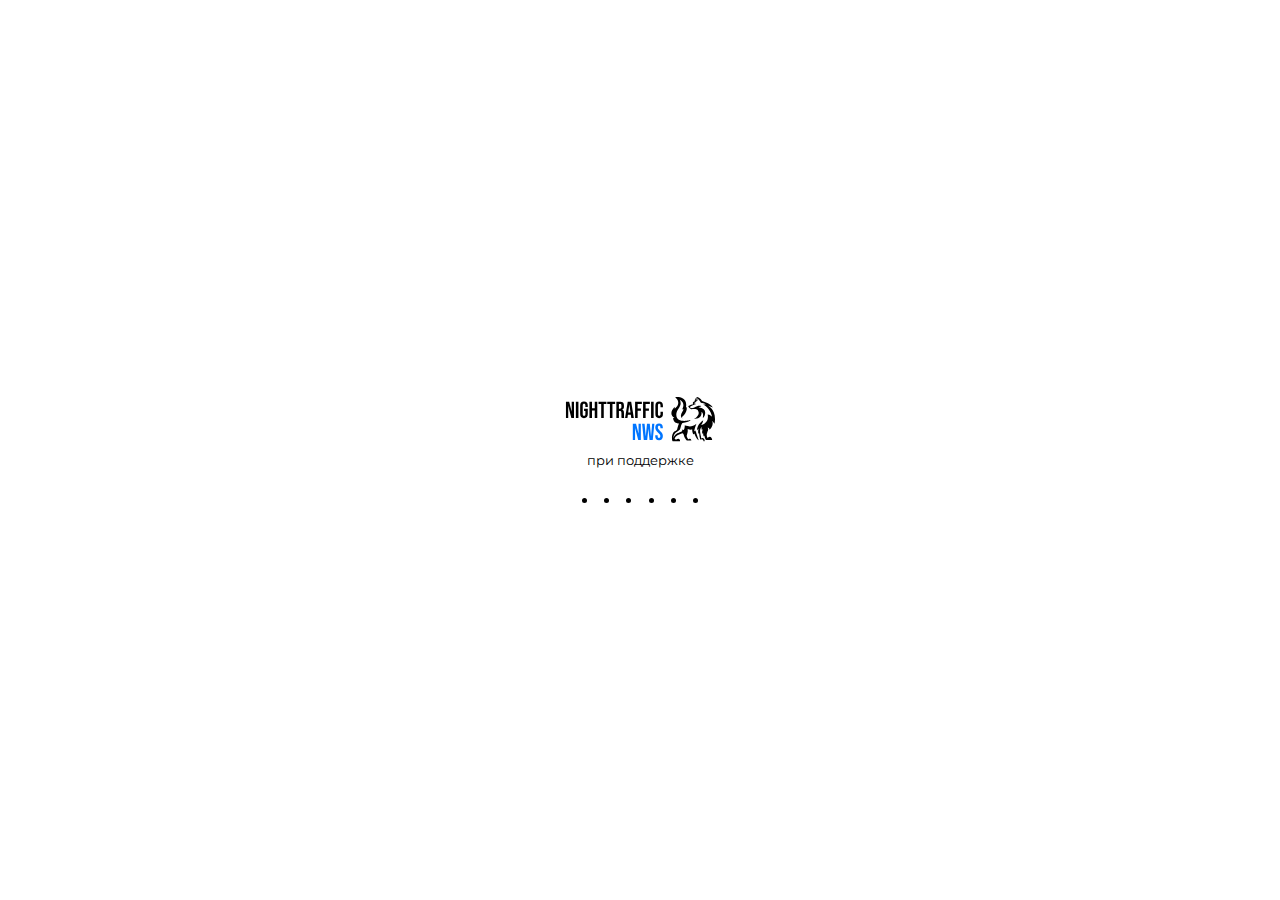
<file: index.html>
<!DOCTYPE html>
<html lang="ru">
    <head>
        <meta charset="UTF-8">
        <meta name="viewport" content="width=device-width, initial-scale=1.0">
        <meta name="yandex-verification" content="761394173707098a" />
        <title>ITCourses - Курсы в режиме online</title>
        <link rel="icon" href="/favicon.svg" type="image/svg+xml">
        <link rel="stylesheet" href="/css/style.css">
        <link rel="stylesheet" href="/css/font-awesome.min.css">
        <script src="/js/jquery.js"></script>
        <!-- Style -->
        <style>
            html, body, #welcome, .welcome {
                height: 100%;
            }
        </style>
    </head>
    <body>
        <!-- Loading -->
        <section class="loading_section">
            <div class="loading">
                <img class="l_img" src="/img/logo_1.svg">
                <p class="l_p">при поддержке</p>
                <div class="l_ani">
                    <span></span>
                    <span></span>
                    <span></span>
                    <span></span>
                    <span></span>
                    <span></span>
                </div>
            </div>
        </section>

        <!-- Header -->
        <header>
            <div class="wrapper">
                <div class="header">
                    <a class="h_a" href="/"><img class="ha_img" src="/img/logo_3.svg"></a>
                    <nav>
                        <a href="/courses/">Перейти к обучению</a>
                    </nav>
                </div>
            </div>
        </header>

        <!-- Welcome -->
        <section id="welcome">
            <div class="wrapper">
                <div class="welcome">
                    <div class="w_text">
                        <h1>Курсы в режиме <span class="w_span_text">online</span><span id="cursor">__</span></h1>
                        <p>Занимайтесь разработкой в<br>свое удовольствие!</p>
                    </div>
                    <img class="w_img" src="/img/engineering_team.svg">
                </div>
            </div>
        </section>

        <!-- Footer -->
        <footer>
            <div class="wrapper">
                <div class="footer">
                    <p>Сайт был создан «NWS» - NIGHTTRAFFIC WEB-STUDIO. Все права защищены.</p>
                </div>
            </div>
        </footer>

        <script>
            // Loading
            document.body.onload = function() {
                setTimeout(function() {
                    $('.loading_section').fadeOut(1000);
                }, 1000);
            }
        </script>
    </body>
</html>
</file>
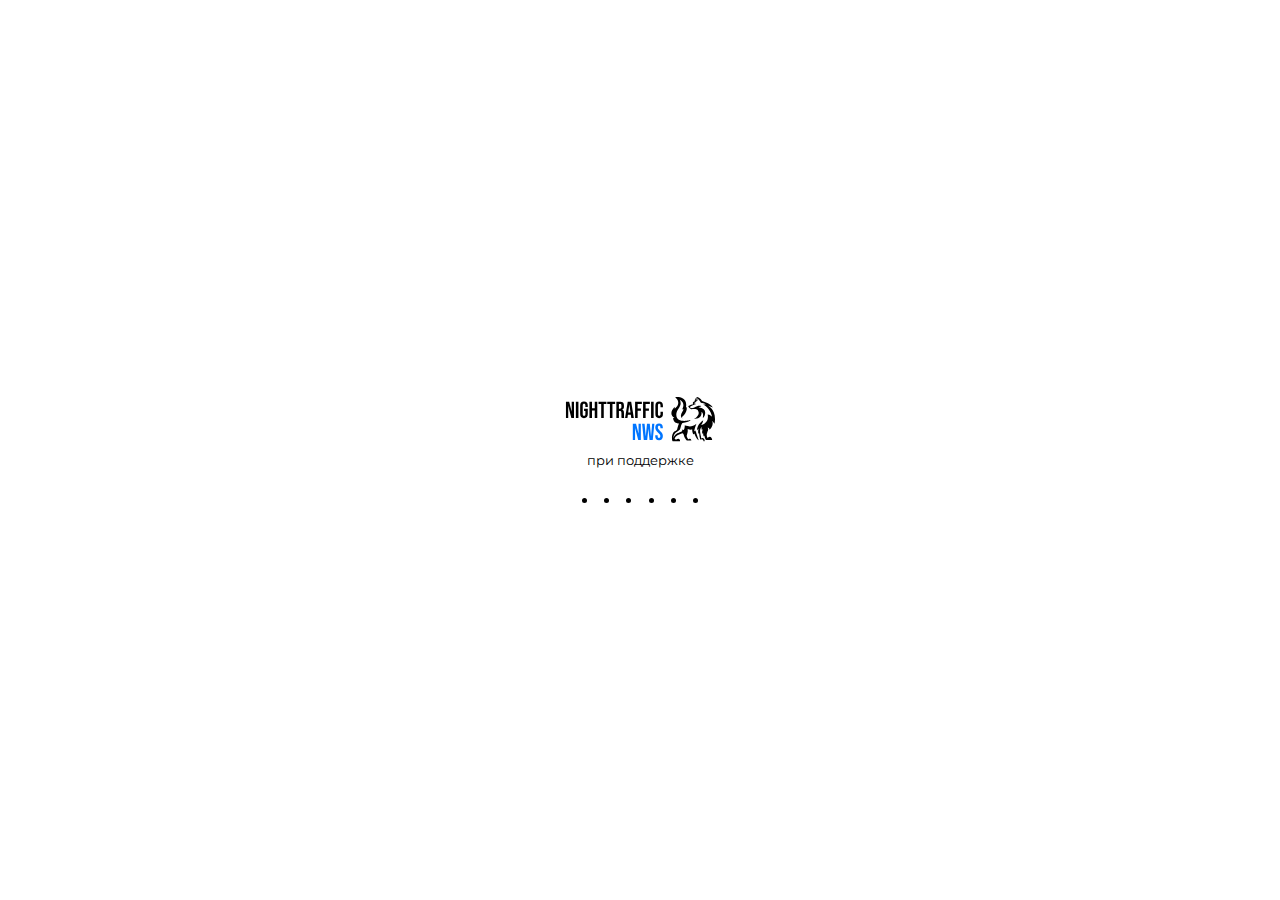
<file: courses/index.html>
<!DOCTYPE html>
<html lang="ru">
    <head>
        <meta charset="UTF-8">
        <meta name="viewport" content="width=device-width, initial-scale=1.0">
        <title>ITCourses - Выбор курса обучения</title>
        <link rel="icon" href="/favicon.svg" type="image/svg+xml">
        <link rel="stylesheet" href="/css/style.css">
        <link rel="stylesheet" href="/css/font-awesome.min.css">
        <script src="/js/jquery.js"></script>
        <!-- Style -->
        <style>
            html, body, #welcome, .welcome {
                height: 100%;
            }

            .welcome {
                display: flex;
                flex-direction: column;
                justify-content: center;
            }
        </style>
    </head>
    <body>
        <!-- Loading -->
        <section class="loading_section">
            <div class="loading">
                <img class="l_img" src="/img/logo_1.svg">
                <p class="l_p">при поддержке</p>
                <div class="l_ani">
                    <span></span>
                    <span></span>
                    <span></span>
                    <span></span>
                    <span></span>
                    <span></span>
                </div>
            </div>
        </section>

        <!-- Header -->
        <header>
            <div class="wrapper">
                <div class="header">
                    <a class="h_a" href="/"><img class="ha_img" src="/img/logo_3.svg"></a>
                </div>
            </div>
        </header>

        <!-- Welcome -->
        <section id="welcome">
            <div class="wrapper">
                <div class="welcome">
                    <h1>Выберите курс</h1>
                    <div class="w_courses">
                        <a class="wc_course" href="/courses/html/">
                            <i class="fa fa-html5" aria-hidden="true"></i>
                            <p>HTML</p>
                        </a>
                        <a class="wc_course" href="#">
                            <i class="fa fa-css3" aria-hidden="true"></i>
                            <p>CSS</p>
                        </a>
                        <a class="wc_course" href="#">
                            <i class="fa fa-file-code-o" aria-hidden="true"></i>
                            <p class="wc_p">Python</p>
                        </a>
                    </div>
                </div>
            </div>
        </section>

        <!-- Footer -->
        <footer>
            <div class="wrapper">
                <div class="footer">
                    <p>Сайт был создан «NWS» - NIGHTTRAFFIC WEB-STUDIO. Все права защищены.</p>
                </div>
            </div>
        </footer>

        <script>
            // Loading
            document.body.onload = function() {
                setTimeout(function() {
                    $('.loading_section').fadeOut(1000);
                }, 1000);
            }
        </script>
    </body>
</html>
</file>
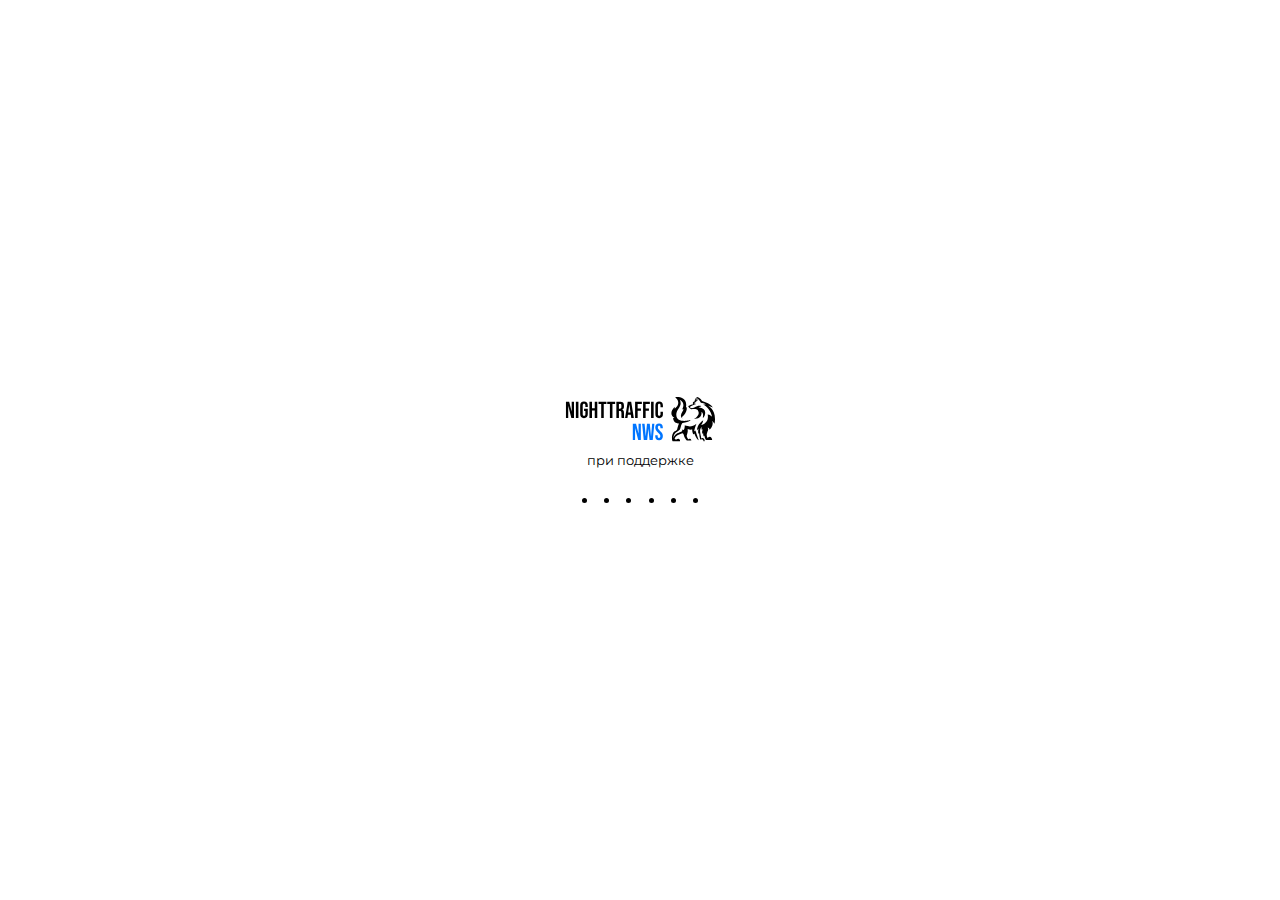
<file: courses/html/index.html>
<!DOCTYPE html>
<html lang="ru">
    <head>
        <meta charset="UTF-8">
        <meta name="viewport" content="width=device-width, initial-scale=1.0">
        <title>ITCourses - Выбор урока | HTML</title>
        <link rel="icon" href="/favicon.svg" type="image/svg+xml">
        <link rel="stylesheet" href="/css/style.css">
        <link rel="stylesheet" href="/css/font-awesome.min.css">
        <script src="/js/jquery.js"></script>
        <!-- Style -->
        <style>
            .welcome {
                height: 150px;
                justify-content: center;
                background-color: #fff;
                border-radius: 10px;
                margin-bottom: 40px;
            }
        </style>
    </head>
    <body>
        <!-- Loading -->
        <section class="loading_section">
            <div class="loading">
                <img class="l_img" src="/img/logo_1.svg">
                <p class="l_p">при поддержке</p>
                <div class="l_ani">
                    <span></span>
                    <span></span>
                    <span></span>
                    <span></span>
                    <span></span>
                    <span></span>
                </div>
            </div>
        </section>

        <!-- Header -->
        <header>
            <div class="wrapper">
                <div class="header">
                    <a class="h_a" href="/"><img class="ha_img" src="/img/logo_3.svg"></a>
                    <nav>
                        <a href="/courses/">Курсы</a>
                    </nav>
                </div>
            </div>
        </header>

        <!-- Welcome -->
        <section>
            <div class="wrapper_page">
                <div class="welcome">
                    <div class="w_course">
                        <i class="fa fa-html5" aria-hidden="true"></i>
                        <p>HTML</p>
                    </div>
                </div>
            </div>
        </section>

        <!-- Courses menu -->
        <section>
            <div class="wrapper_page">
                <div class="courses_menu">
                    <a href="/courses/html/lesson_1/">Урок 1. Введение в HTML</a>
                    <a href="/courses/html/lesson_2/">Урок 2. Начало работы с HTML</a>
                    <a href="/courses/html/lesson_3/">Урок 3. Head и метаданные в HTML</a>
                </div>
            </div>
        </section>

        <!-- Footer -->
        <footer>
            <div class="wrapper">
                <div class="footer">
                    <p>Сайт был создан «NWS» - NIGHTTRAFFIC WEB-STUDIO. Все права защищены.</p>
                </div>
            </div>
        </footer>

        <script>
            // Loading
            document.body.onload = function() {
                setTimeout(function() {
                    $('.loading_section').fadeOut(1000);
                }, 1000);
            }
        </script>
    </body>
</html>
</file>
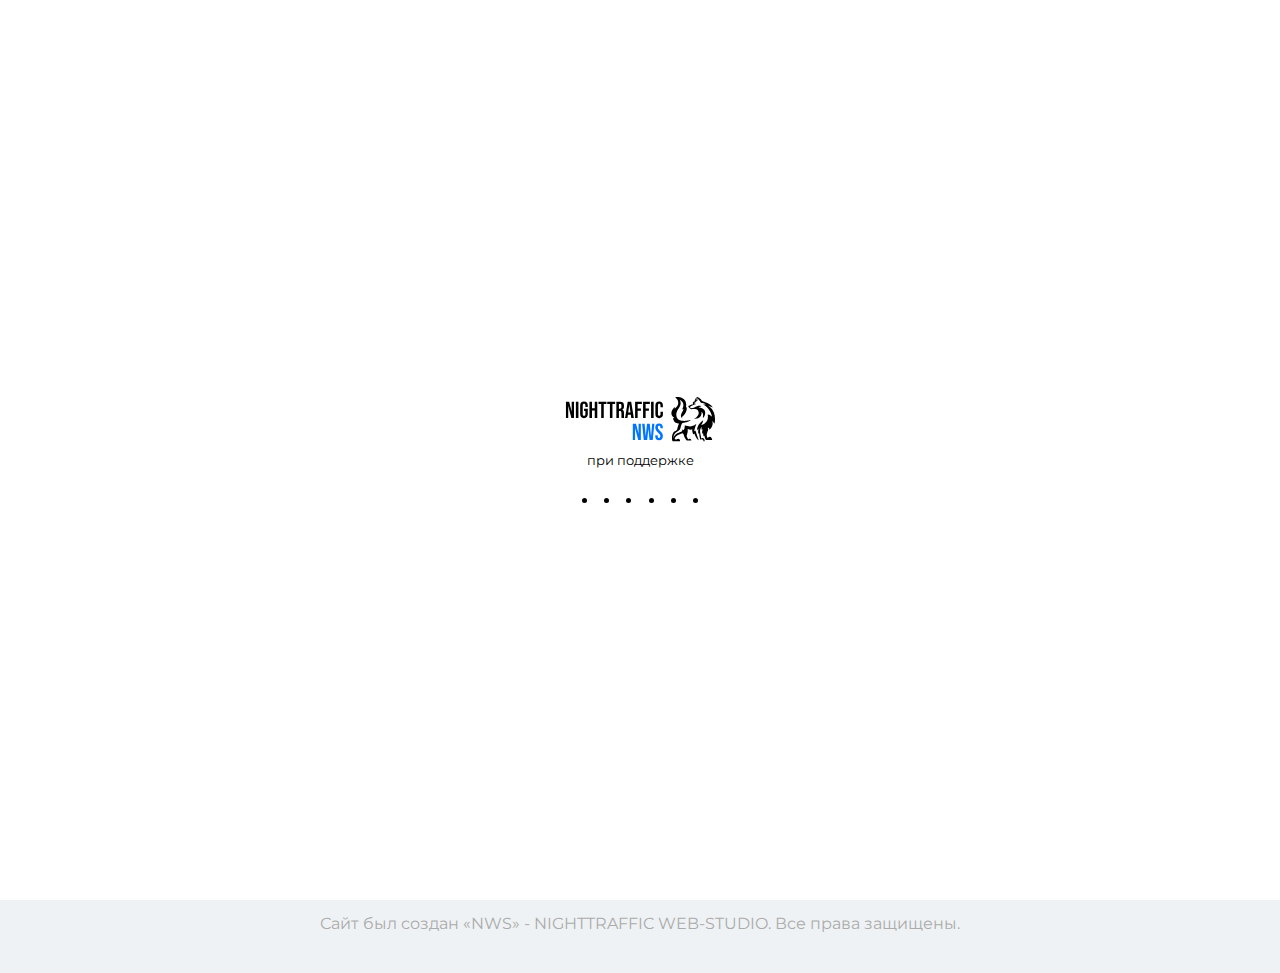
<file: courses/html/lesson_1/index.html>
<!DOCTYPE html>
<html lang="ru">
    <head>
        <meta charset="UTF-8">
        <meta name="viewport" content="width=device-width, initial-scale=1.0">
        <title>ITCourses - Введение в HTML</title>
        <link rel="icon" href="/favicon.svg" type="image/svg+xml">
        <link rel="stylesheet" href="/css/style.css">
        <link rel="stylesheet" href="/css/font-awesome.min.css">
        <script src="/js/jquery.js"></script>
        <!-- Style -->
        <style>
            .welcome {
                height: 150px;
                justify-content: center;
                background-color: #fff;
                border-radius: 10px;
                margin-bottom: 40px;
            }
        </style>
    </head>
    <body>
        <!-- Loading -->
        <section class="loading_section">
            <div class="loading">
                <img class="l_img" src="/img/logo_1.svg">
                <p class="l_p">при поддержке</p>
                <div class="l_ani">
                    <span></span>
                    <span></span>
                    <span></span>
                    <span></span>
                    <span></span>
                    <span></span>
                </div>
            </div>
        </section>

        <!-- Header -->
        <header>
            <div class="wrapper">
                <div class="header">
                    <a class="h_a" href="/"><img class="ha_img" src="/img/logo_3.svg"></a>
                    <nav>
                        <a href="/courses/">Курсы</a>
                        <a href="/courses/html/">Список уроков</a>
                    </nav>
                </div>
            </div>
        </header>

        <!-- Welcome -->
        <section>
            <div class="wrapper_page">
                <div class="welcome">
                    <div class="w_course">
                        <p>Урок 1. Введение в HTML</p>
                    </div>
                </div>
            </div>
        </section>

        <!-- Content -->
        <section>
            <div class="wrapper_page">
                <div class="course_content">
                    <h2>Введение в HTML</h2>
                    <p>По сути, HTML довольно простой язык, состоящий из элементов, которые могут быть применены к частям текста, чтобы придавать им различные значения (Это абзац? Это маркированный список? Это часть таблицы?), разделять документ на логические секции (есть ли у документа шапка? три столбца с контентом? меню навигации?) и добавлять контент на Вашу страницу, такой как фото и видео. Этот модуль расскажет вам о первых двух возможностях HTML и научит фундаментальным концепциям и синтаксису, которые вам нужно знать, чтобы понять HTML.</p>
                    <h2>Необходимые условия</h2>
                    <p>Чтобы начать изучение этого модуля, вам не нужны никакие знания HTML, но вы должны иметь хотя бы базовые навыки обращения с компьютером и навыки пассивного использования Веба (т.е просто смотря на него, потребляя контент). У вас должна быть базовая рабочая среда, а также понимание, как создавать и управлять файлами.</p>
                    <span>Если вы работаете на компьютере/планшете/другом устройстве, с отсутствием возможности создания собственных файлов, вы можете испробовать примеры кода (большинство) в онлайн-редакторах кода, таких как JSBin или Thimble.</span>
                </div>
            </div>
        </section>

        <!-- Footer -->
        <footer>
            <div class="wrapper">
                <div class="footer">
                    <p>Сайт был создан «NWS» - NIGHTTRAFFIC WEB-STUDIO. Все права защищены.</p>
                </div>
            </div>
        </footer>

        <script>
            // Loading
            document.body.onload = function() {
                setTimeout(function() {
                    $('.loading_section').fadeOut(1000);
                }, 1000);
            }
        </script>
    </body>
</html>
</file>
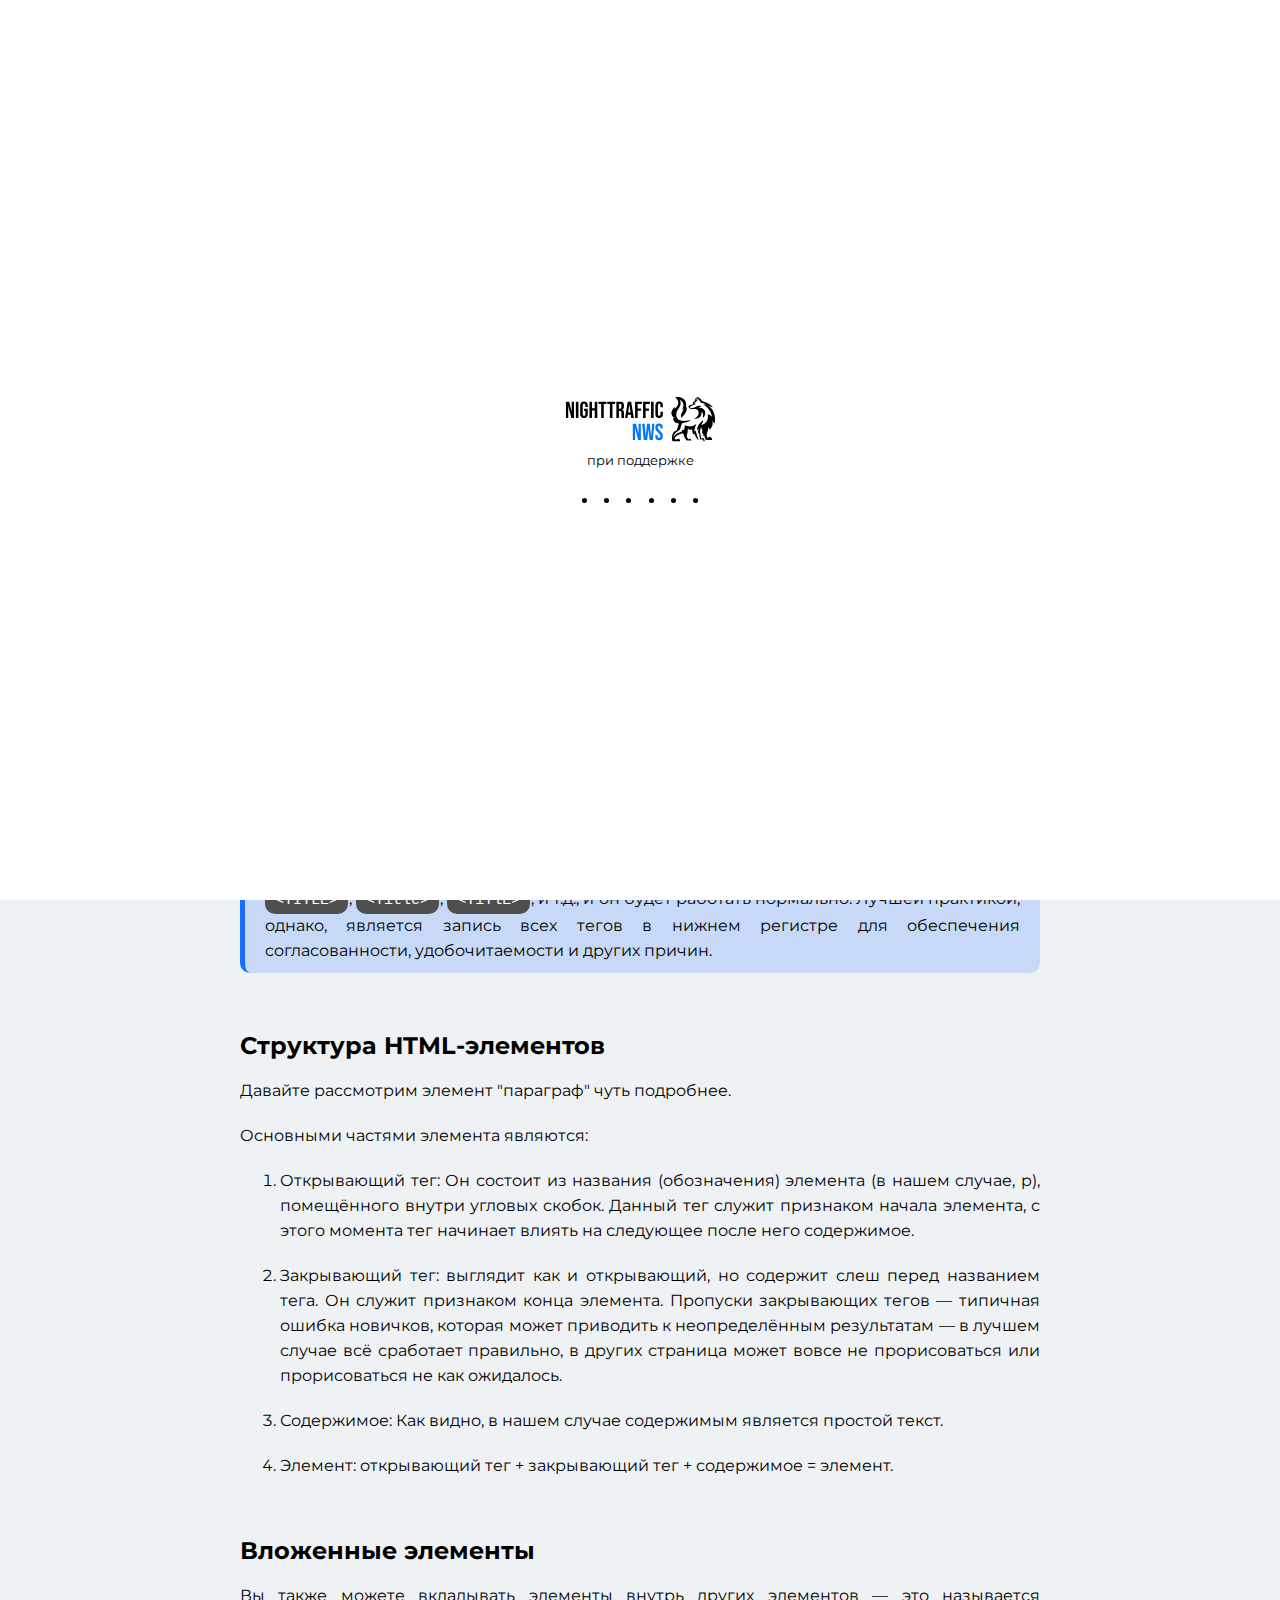
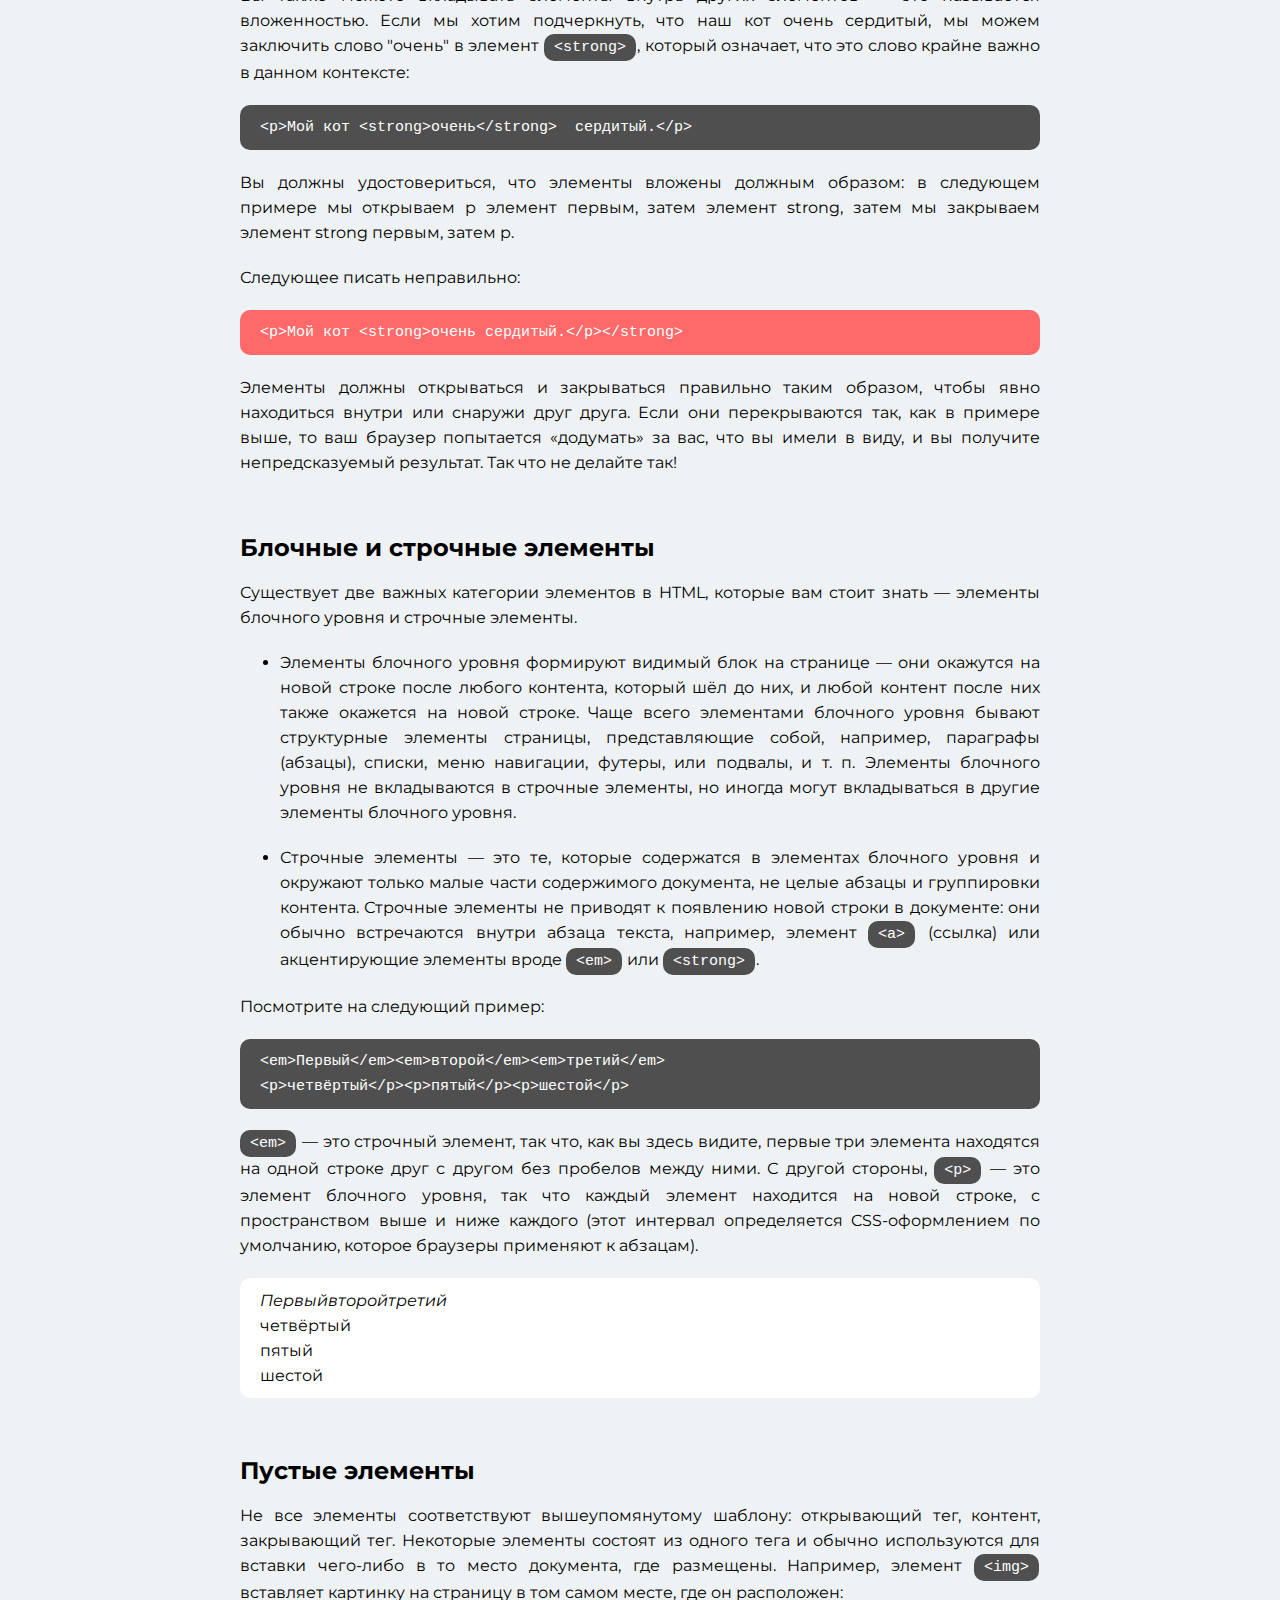
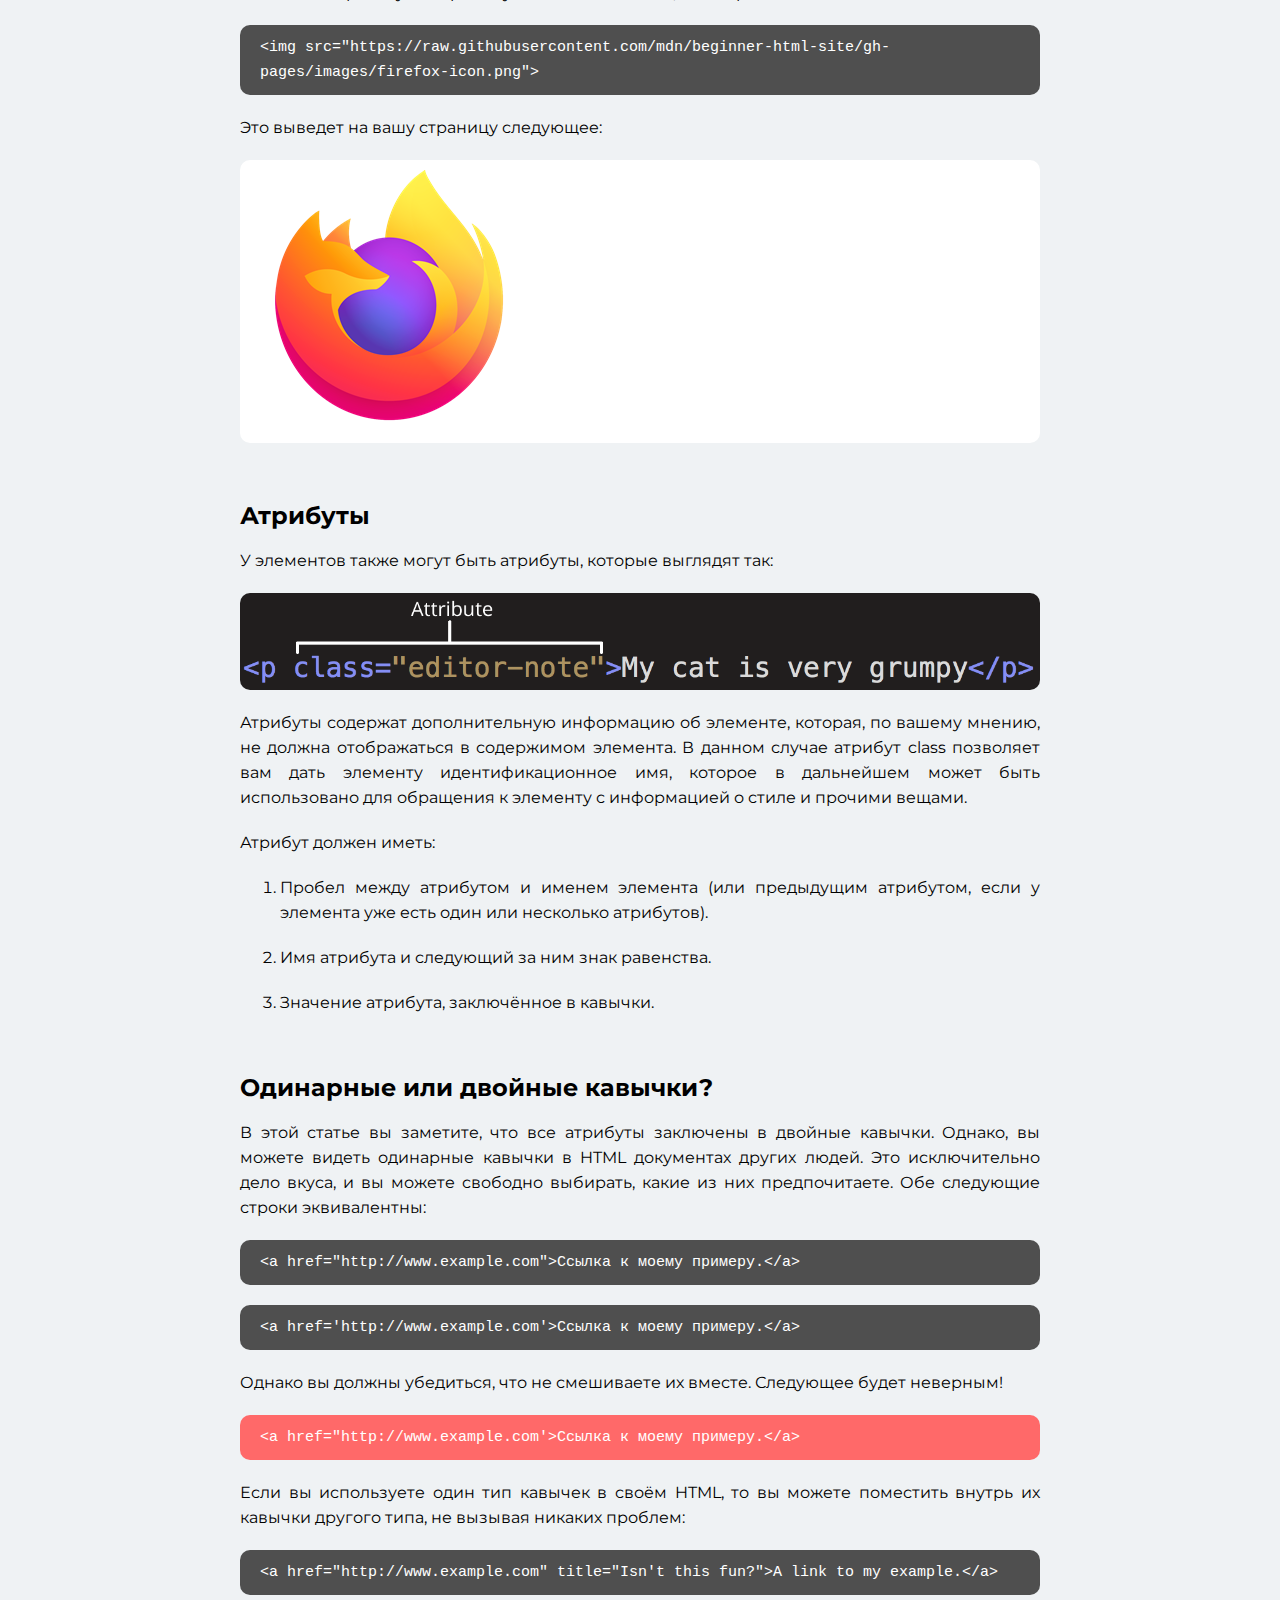
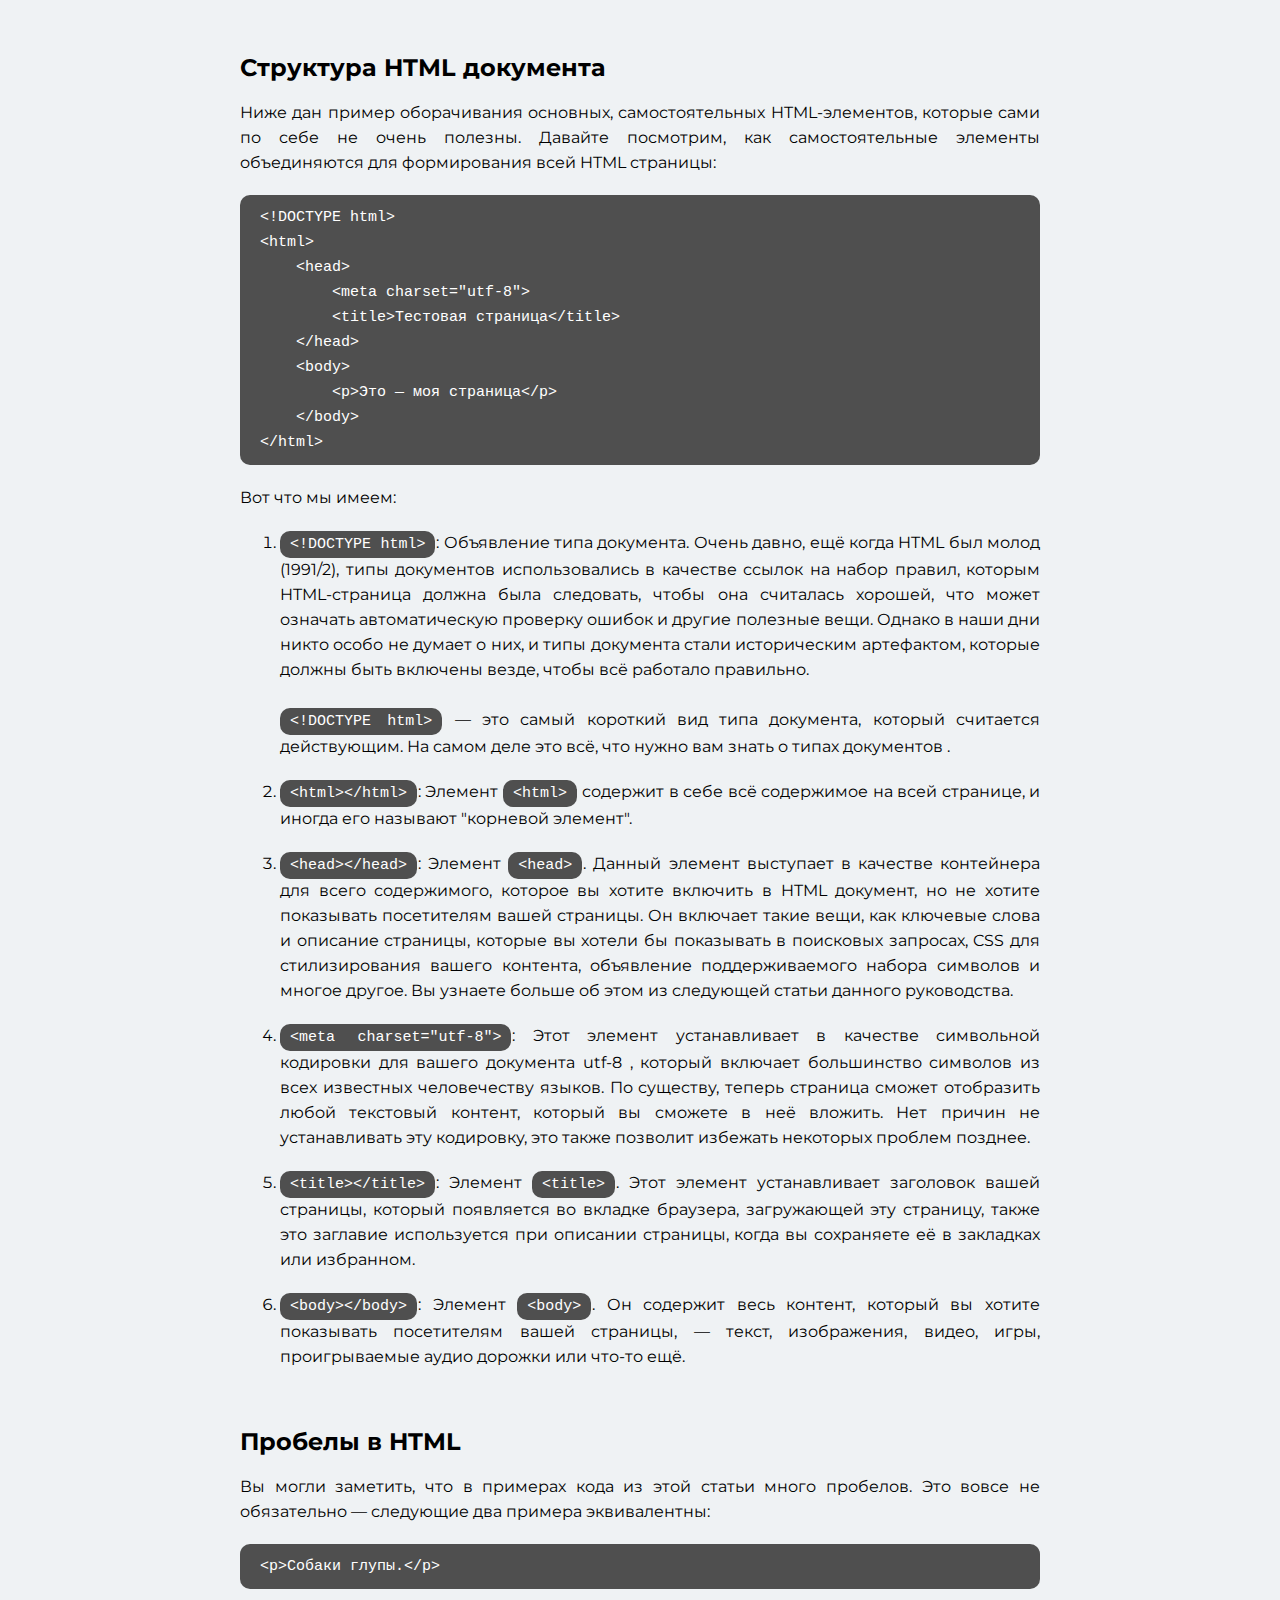
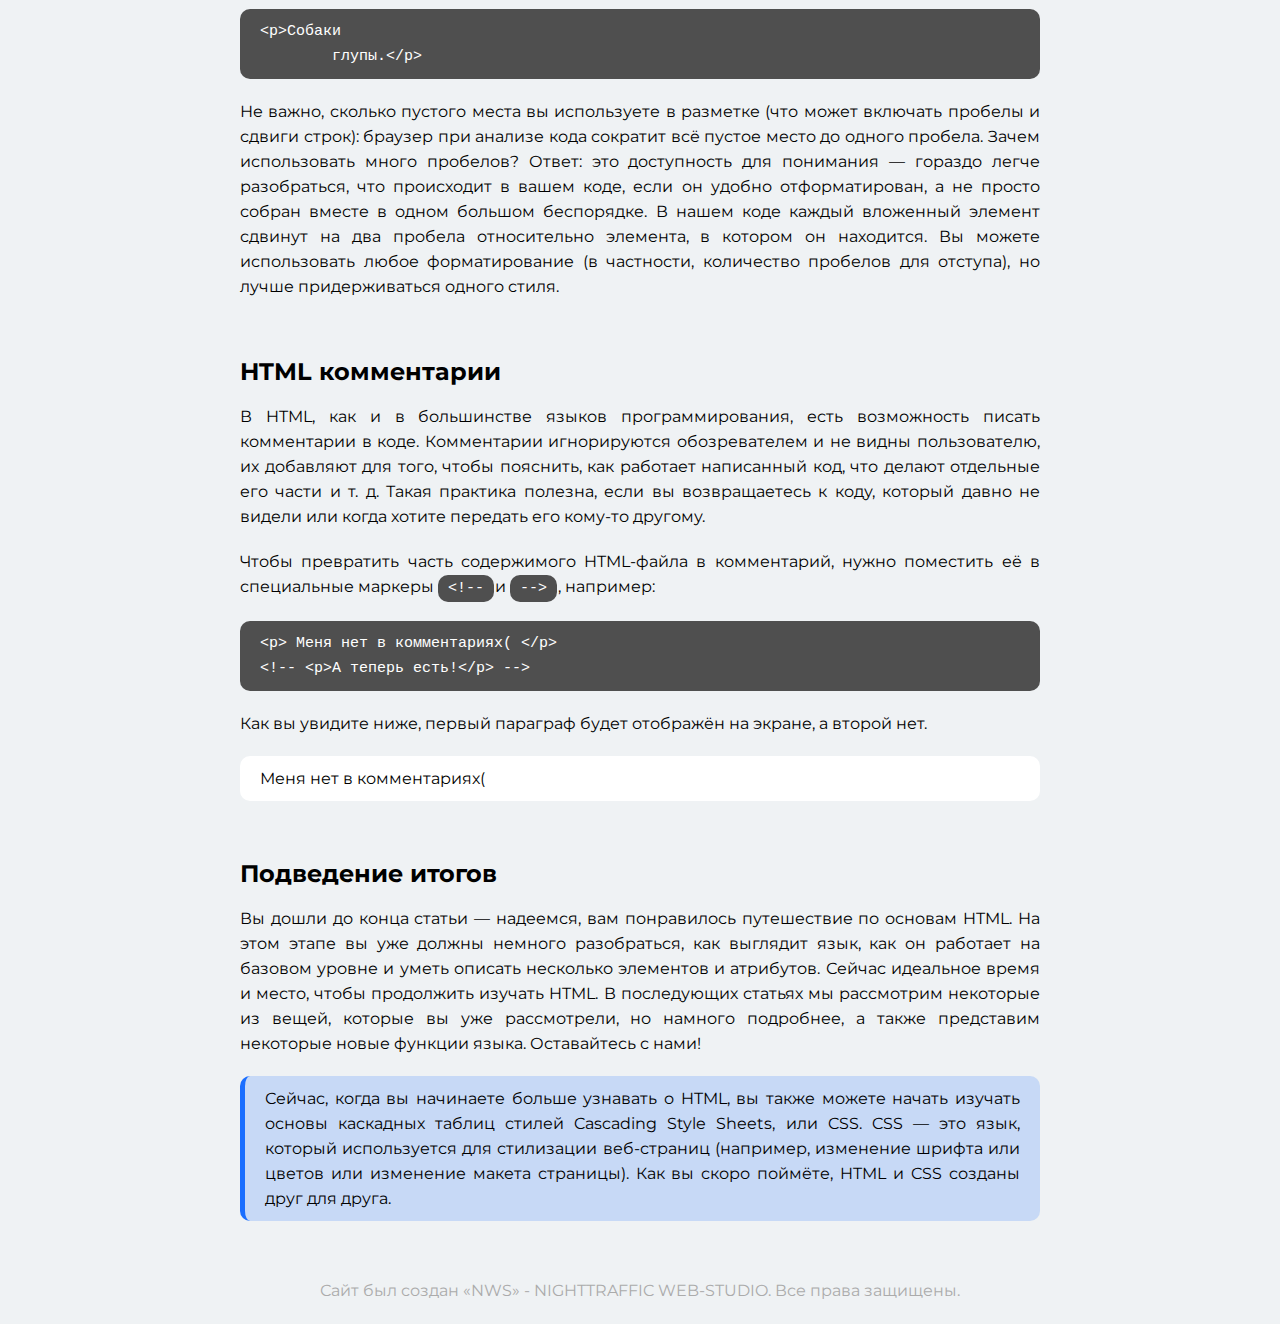
<file: courses/html/lesson_2/index.html>
<!DOCTYPE html>
<html lang="ru">
    <head>
        <meta charset="UTF-8">
        <meta name="viewport" content="width=device-width, initial-scale=1.0">
        <title>ITCourses - Начало работы с HTML</title>
        <link rel="icon" href="/favicon.svg" type="image/svg+xml">
        <link rel="stylesheet" href="/css/style.css">
        <link rel="stylesheet" href="/css/font-awesome.min.css">
        <script src="/js/jquery.js"></script>
        <!-- Style -->
        <style>
            .welcome {
                height: 150px;
                justify-content: center;
                background-color: #fff;
                border-radius: 10px;
                margin-bottom: 40px;
            }
        </style>
    </head>
    <body>
        <!-- Loading -->
        <section class="loading_section">
            <div class="loading">
                <img class="l_img" src="/img/logo_1.svg">
                <p class="l_p">при поддержке</p>
                <div class="l_ani">
                    <span></span>
                    <span></span>
                    <span></span>
                    <span></span>
                    <span></span>
                    <span></span>
                </div>
            </div>
        </section>

        <!-- Header -->
        <header>
            <div class="wrapper">
                <div class="header">
                    <a class="h_a" href="/"><img class="ha_img" src="/img/logo_3.svg"></a>
                    <nav>
                        <a href="/courses/">Курсы</a>
                        <a href="/courses/html/">Список уроков</a>
                    </nav>
                </div>
            </div>
        </header>

        <!-- Welcome -->
        <section>
            <div class="wrapper_page">
                <div class="welcome">
                    <div class="w_course">
                        <p>Урок 2. Начало работы с HTML</p>
                    </div>
                </div>
            </div>
        </section>

        <!-- Content -->
        <section>
            <div class="wrapper_page">
                <div class="course_content">
                    <h2>Что такое HTML?</h2>
                    <p>HTML (HyperText Markup Language) — это язык разметки (не является языком програмирования), используемый для определения структуры веб-страниц, посещаемых пользователями. Они могут иметь сложную или простую структуру, всё зависит от замысла и желания веб-разработчика. HTML состоит из ряда элементов, которые вы используете для того, чтобы охватить, обернуть или разметить различные части содержимого, чтобы оно имело определённый вид или срабатывало определённым способом. Встроенные тэги могут преобразовать часть содержимого в гиперссылку, по которой можно перейти на другую веб-страницу, выделить курсивом слова и так далее.</p>
                    <p>Например, рассмотрим следующую строку:</p>
                    <div>Мой кот очень сердитый</div>
                    <p>Если мы хотим, чтобы строка отобразилась в таком же виде, мы можем определить её, как "параграф", например:</p>
                    <code>&lt;p&gt;Мой кот очень сердитый&lt;/p&gt;</code>
                    <span>Метки в HTML нечувствительны к регистру, то есть они могут быть записаны в верхнем или нижнем регистре. Например, тег <code class="code_p">&lt;title&gt;</code> может быть записан как <code class="code_p">&lt;title&gt;</code>, <code class="code_p">&lt;TITLE&gt;</code>, <code class="code_p">&lt;Title&gt;</code>, <code class="code_p">&lt;TiTlE&gt;</code>, и т.д., и он будет работать нормально. Лучшей практикой, однако, является запись всех тегов в нижнем регистре для обеспечения согласованности, удобочитаемости и других причин.</span>
                    <h2>Структура HTML-элементов</h2>
                    <p>Давайте рассмотрим элемент "параграф" чуть подробнее.</p>
                    <p>Основными частями элемента являются:</p>
                    <ol>
                        <li>Открывающий тег: Он состоит из названия (обозначения) элемента (в нашем случае, p), помещённого внутри угловых скобок. Данный тег служит признаком начала элемента, с этого момента тег начинает влиять на следующее после него содержимое.</li>
                        <li>Закрывающий тег: выглядит как и открывающий, но содержит слеш перед названием тега. Он служит признаком конца элемента. Пропуски закрывающих тегов — типичная ошибка новичков, которая может приводить к неопределённым результатам — в лучшем случае всё сработает правильно, в других страница может вовсе не прорисоваться или прорисоваться не как ожидалось.</li>
                        <li>Содержимое: Как видно, в нашем случае содержимым является простой текст.</li>
                        <li>Элемент: открывающий тег + закрывающий тег + содержимое = элемент.</li>
                    </ol>
                    <h2>Вложенные элементы</h2>
                    <p>Вы также можете вкладывать элементы внутрь других элементов — это называется вложенностью. Если мы хотим подчеркнуть, что наш кот очень сердитый, мы можем заключить слово "очень" в элемент <code class="code_p">&lt;strong&gt;</code>, который означает, что это слово крайне важно в данном контексте:</p>
                    <code>&lt;p&gt;Мой кот &lt;strong&gt;очень&lt;/strong&gt;  сердитый.&lt;/p&gt;</code>
                    <p>Вы должны удостовериться, что элементы вложены должным образом: в следующем примере мы открываем p элемент первым, затем элемент strong, затем мы закрываем элемент strong первым, затем p.</p>
                    <p>Следующее писать неправильно:</p>
                    <code class="code_error">&lt;p&gt;Мой кот &lt;strong&gt;очень сердитый.&lt;/p&gt;&lt;/strong&gt;</code>
                    <p>Элементы должны открываться и закрываться правильно таким образом, чтобы явно находиться внутри или снаружи друг друга. Если они перекрываются так, как в примере выше, то ваш браузер попытается «додумать» за вас, что вы имели в виду, и вы получите непредсказуемый результат. Так что не делайте так!</p>
                    <h2>Блочные и строчные элементы</h2>
                    <p>Существует две важных категории элементов в HTML, которые вам стоит знать — элементы блочного уровня и строчные элементы.</p>
                    <ul>
                        <li>Элементы блочного уровня формируют видимый блок на странице — они окажутся на новой строке после любого контента, который шёл до них, и любой контент после них также окажется на новой строке. Чаще всего элементами блочного уровня бывают структурные элементы страницы, представляющие собой, например, параграфы (абзацы), списки, меню навигации, футеры, или подвалы, и т. п. Элементы блочного уровня не вкладываются в строчные элементы, но иногда могут вкладываться в другие элементы блочного уровня.</li>
                        <li>Строчные элементы — это те, которые содержатся в элементах блочного уровня и окружают только малые части содержимого документа, не целые абзацы и группировки контента. Строчные элементы не приводят к появлению новой строки в документе: они обычно встречаются внутри абзаца текста, например, элемент <code class="code_p">&lt;a&gt;</code> (ссылка) или акцентирующие элементы вроде <code class="code_p">&lt;em&gt;</code> или <code class="code_p">&lt;strong&gt;</code>.</li>
                    </ul>
                    <p>Посмотрите на следующий пример:</p>
                    <code>&lt;em&gt;Первый&lt;/em&gt;&lt;em&gt;второй&lt;/em&gt;&lt;em&gt;третий&lt;/em&gt;<br>&lt;p&gt;четвёртый&lt;/p&gt;&lt;p&gt;пятый&lt;/p&gt;&lt;p&gt;шестой&lt;/p&gt;</code>
                    <p><code class="code_p">&lt;em&gt;</code> — это строчный элемент, так что, как вы здесь видите, первые три элемента находятся на одной строке друг с другом без пробелов между ними. С другой стороны, <code class="code_p">&lt;p&gt;</code> — это элемент блочного уровня, так что каждый элемент находится на новой строке, с пространством выше и ниже каждого (этот интервал определяется CSS-оформлением по умолчанию, которое браузеры применяют к абзацам).</p>
                    <div>
                        <em>Первый</em><em>второй</em><em>третий</em>
                        <p>четвёртый</p><p>пятый</p><p>шестой</p>
                    </div>
                    <h2>Пустые элементы</h2>
                    <p>Не все элементы соответствуют вышеупомянутому шаблону: открывающий тег, контент, закрывающий тег. Некоторые элементы состоят из одного тега и обычно используются для вставки чего-либо в то место документа, где размещены. Например, элемент <code class="code_p">&lt;img&gt;</code> вставляет картинку на страницу в том самом месте, где он расположен:</p>
                    <code>&lt;img src="https://raw.githubusercontent.com/mdn/beginner-html-site/gh-pages/images/firefox-icon.png"&gt;</code>
                    <p>Это выведет на вашу страницу следующее:</p>
                    <div>
                        <img src="img/firefox-icon.png">
                    </div>
                    <h2>Атрибуты</h2>
                    <p>У элементов также могут быть атрибуты, которые выглядят так:</p>
                    <img src="img/grumpy-cat-attribute-small.png">
                    <p>Атрибуты содержат дополнительную информацию об элементе, которая, по вашему мнению, не должна отображаться в содержимом элемента. В данном случае атрибут class позволяет вам дать элементу идентификационное имя, которое в дальнейшем может быть использовано для обращения к элементу с информацией о стиле и прочими вещами.</p>
                    <p>Атрибут должен иметь:</p>
                    <ol>
                        <li>Пробел между атрибутом и именем элемента (или предыдущим атрибутом, если у элемента уже есть один или несколько атрибутов).</li>
                        <li>Имя атрибута и следующий за ним знак равенства.</li>
                        <li>Значение атрибута, заключённое в кавычки.</li>
                    </ol>
                    <h2>Одинарные или двойные кавычки?</h2>
                    <p>В этой статье вы заметите, что все атрибуты заключены в двойные кавычки. Однако, вы можете видеть одинарные кавычки в HTML документах других людей. Это исключительно дело вкуса, и вы можете свободно выбирать, какие из них предпочитаете. Обе следующие строки эквивалентны:</p>
                    <code>&lt;a href="http://www.example.com"&gt;Ссылка к моему примеру.&lt;/a&gt;</code>
                    <code>&lt;a href='http://www.example.com'&gt;Ссылка к моему примеру.&lt;/a&gt;</code>
                    <p>Однако вы должны убедиться, что не смешиваете их вместе. Следующее будет неверным!</p>
                    <code class="code_error">&lt;a href="http://www.example.com'&gt;Ссылка к моему примеру.&lt;/a&gt;</code>
                    <p>Если вы используете один тип кавычек в своём HTML, то вы можете поместить внутрь их кавычки другого типа, не вызывая никаких проблем:</p>
                    <code>&lt;a href="http://www.example.com" title="Isn't this fun?"&gt;A link to my example.&lt;/a&gt;</code>
                    <h2>Структура HTML документа</h2>
                    <p>Ниже дан пример оборачивания основных, самостоятельных HTML-элементов, которые сами по себе не очень полезны. Давайте посмотрим, как самостоятельные элементы объединяются для формирования всей HTML страницы:</p>
                    <code><pre>&lt;!DOCTYPE html&gt;
&lt;html&gt;
    &lt;head&gt;
        &lt;meta charset="utf-8"&gt;
        &lt;title&gt;Тестовая страница&lt;/title&gt;
    &lt;/head&gt;
    &lt;body&gt;
        &lt;p&gt;Это — моя страница&lt;/p&gt;
    &lt;/body&gt;
&lt;/html&gt;</pre></code>
<p>Вот что мы имеем:</p>
                    <ol>
                        <li><code class="code_p">&lt;!DOCTYPE html&gt;</code>: Объявление типа документа. Очень давно, ещё когда HTML был молод (1991/2), типы документов использовались в качестве ссылок на набор правил, которым HTML-страница должна была следовать, чтобы она считалась хорошей, что может означать автоматическую проверку ошибок и другие полезные вещи. Однако в наши дни никто особо не думает о них, и типы документа стали историческим артефактом, которые должны быть включены везде, чтобы всё работало правильно.<br><br><code class="code_p">&lt;!DOCTYPE html&gt;</code> — это самый короткий вид типа документа, который считается действующим. На самом деле это всё, что нужно вам знать о типах документов .</li>
                        <li><code class="code_p">&lt;html&gt;&lt;/html&gt;</code>: Элемент <code class="code_p">&lt;html&gt;</code> содержит в себе всё содержимое на всей странице, и иногда его называют "корневой элемент".</li>
                        <li><code class="code_p">&lt;head&gt;&lt;/head&gt;</code>: Элемент <code class="code_p">&lt;head&gt;</code>. Данный элемент выступает в качестве контейнера для всего содержимого, которое вы хотите включить в HTML документ, но не хотите показывать посетителям вашей страницы. Он включает такие вещи, как ключевые слова и описание страницы, которые вы хотели бы показывать в поисковых запросах, CSS для стилизирования вашего контента, объявление поддерживаемого набора символов и многое другое. Вы узнаете больше об этом из следующей статьи данного руководства.</li>
                        <li><code class="code_p">&lt;meta charset="utf-8"&gt;</code>: Этот элемент устанавливает в качестве символьной кодировки для вашего документа utf-8 , который включает большинство символов из всех известных человечеству языков. По существу, теперь страница сможет отобразить любой текстовый контент, который вы сможете в неё вложить. Нет причин не устанавливать эту кодировку, это также позволит избежать некоторых проблем позднее.</li>
                        <li><code class="code_p">&lt;title&gt;&lt;/title&gt;</code>: Элемент <code class="code_p">&lt;title&gt;</code>. Этот элемент устанавливает заголовок вашей страницы, который появляется во вкладке браузера, загружающей эту страницу, также это заглавие используется при описании страницы, когда вы сохраняете её в закладках или избранном.</li>
                        <li><code class="code_p">&lt;body&gt;&lt;/body&gt;</code>: Элемент <code class="code_p">&lt;body&gt;</code>. Он содержит весь контент, который вы хотите показывать посетителям вашей страницы, — текст, изображения, видео, игры, проигрываемые аудио дорожки или что-то ещё.</li>
                    </ol>
                    <h2>Пробелы в HTML</h2>
                    <p>Вы могли заметить, что в примерах кода из этой статьи много пробелов. Это вовсе не обязательно — следующие два примера эквивалентны:</p>
                    <code>&lt;p&gt;Собаки глупы.&lt;/p&gt;</code>
                    <code><pre>&lt;p&gt;Собаки
        глупы.&lt;/p&gt;</pre></code>
                    <p>Не важно, сколько пустого места вы используете в разметке (что может включать пробелы и сдвиги строк): браузер при анализе кода сократит всё пустое место до одного пробела. Зачем использовать много пробелов? Ответ: это доступность для понимания — гораздо легче разобраться, что происходит в вашем коде, если он удобно отформатирован, а не просто собран вместе в одном большом беспорядке. В нашем коде каждый вложенный элемент сдвинут на два пробела относительно элемента, в котором он находится. Вы можете использовать любое форматирование (в частности, количество пробелов для отступа), но лучше придерживаться одного стиля.</p>
                    <h2>HTML комментарии</h2>
                    <p>В HTML, как и в большинстве языков программирования, есть возможность писать комментарии в коде. Комментарии игнорируются обозревателем и не видны пользователю, их добавляют для того, чтобы пояснить, как работает написанный код, что делают отдельные его части и т. д. Такая практика полезна, если вы возвращаетесь к коду, который давно не видели или когда хотите передать его кому-то другому.</p>
                    <p>Чтобы превратить часть содержимого HTML-файла в комментарий, нужно поместить её в специальные маркеры <code class="code_p">&lt;!--</code>и <code class="code_p">--&gt;</code>, например:</p>
                    <code>&lt;p&gt; Меня нет в комментариях( &lt;/p&gt;<br>&lt;!-- &lt;p&gt;А теперь есть!&lt;/p&gt; --&gt;</code>
                    <p>Как вы увидите ниже, первый параграф будет отображён на экране, а второй нет.</p>
                    <div>
                        <p> Меня нет в комментариях( </p>
                        <!-- <p>А теперь есть!</p> -->
                    </div>
                    <h2>Подведение итогов</h2>
                    <p>Вы дошли до конца статьи — надеемся, вам понравилось путешествие по основам HTML. На этом этапе вы уже должны немного разобраться, как выглядит язык, как он работает на базовом уровне и уметь описать несколько элементов и атрибутов. Сейчас идеальное время и место, чтобы продолжить изучать HTML. В последующих статьях мы рассмотрим некоторые из вещей, которые вы уже рассмотрели, но намного подробнее, а также представим некоторые новые функции языка. Оставайтесь с нами!</p>
                    <span>Сейчас, когда вы начинаете больше узнавать о HTML, вы также можете начать изучать основы каскадных таблиц стилей Cascading Style Sheets, или CSS. CSS — это язык, который используется для стилизации веб-страниц (например, изменение шрифта или цветов или изменение макета страницы). Как вы скоро поймёте, HTML и CSS созданы друг для друга.</span>
                </div>
            </div>
        </section>

        <!-- Footer -->
        <footer>
            <div class="wrapper">
                <div class="footer">
                    <p>Сайт был создан «NWS» - NIGHTTRAFFIC WEB-STUDIO. Все права защищены.</p>
                </div>
            </div>
        </footer>

        <script>
            // Loading
            document.body.onload = function() {
                setTimeout(function() {
                    $('.loading_section').fadeOut(1000);
                }, 1000);
            }
        </script>
    </body>
</html>
</file>
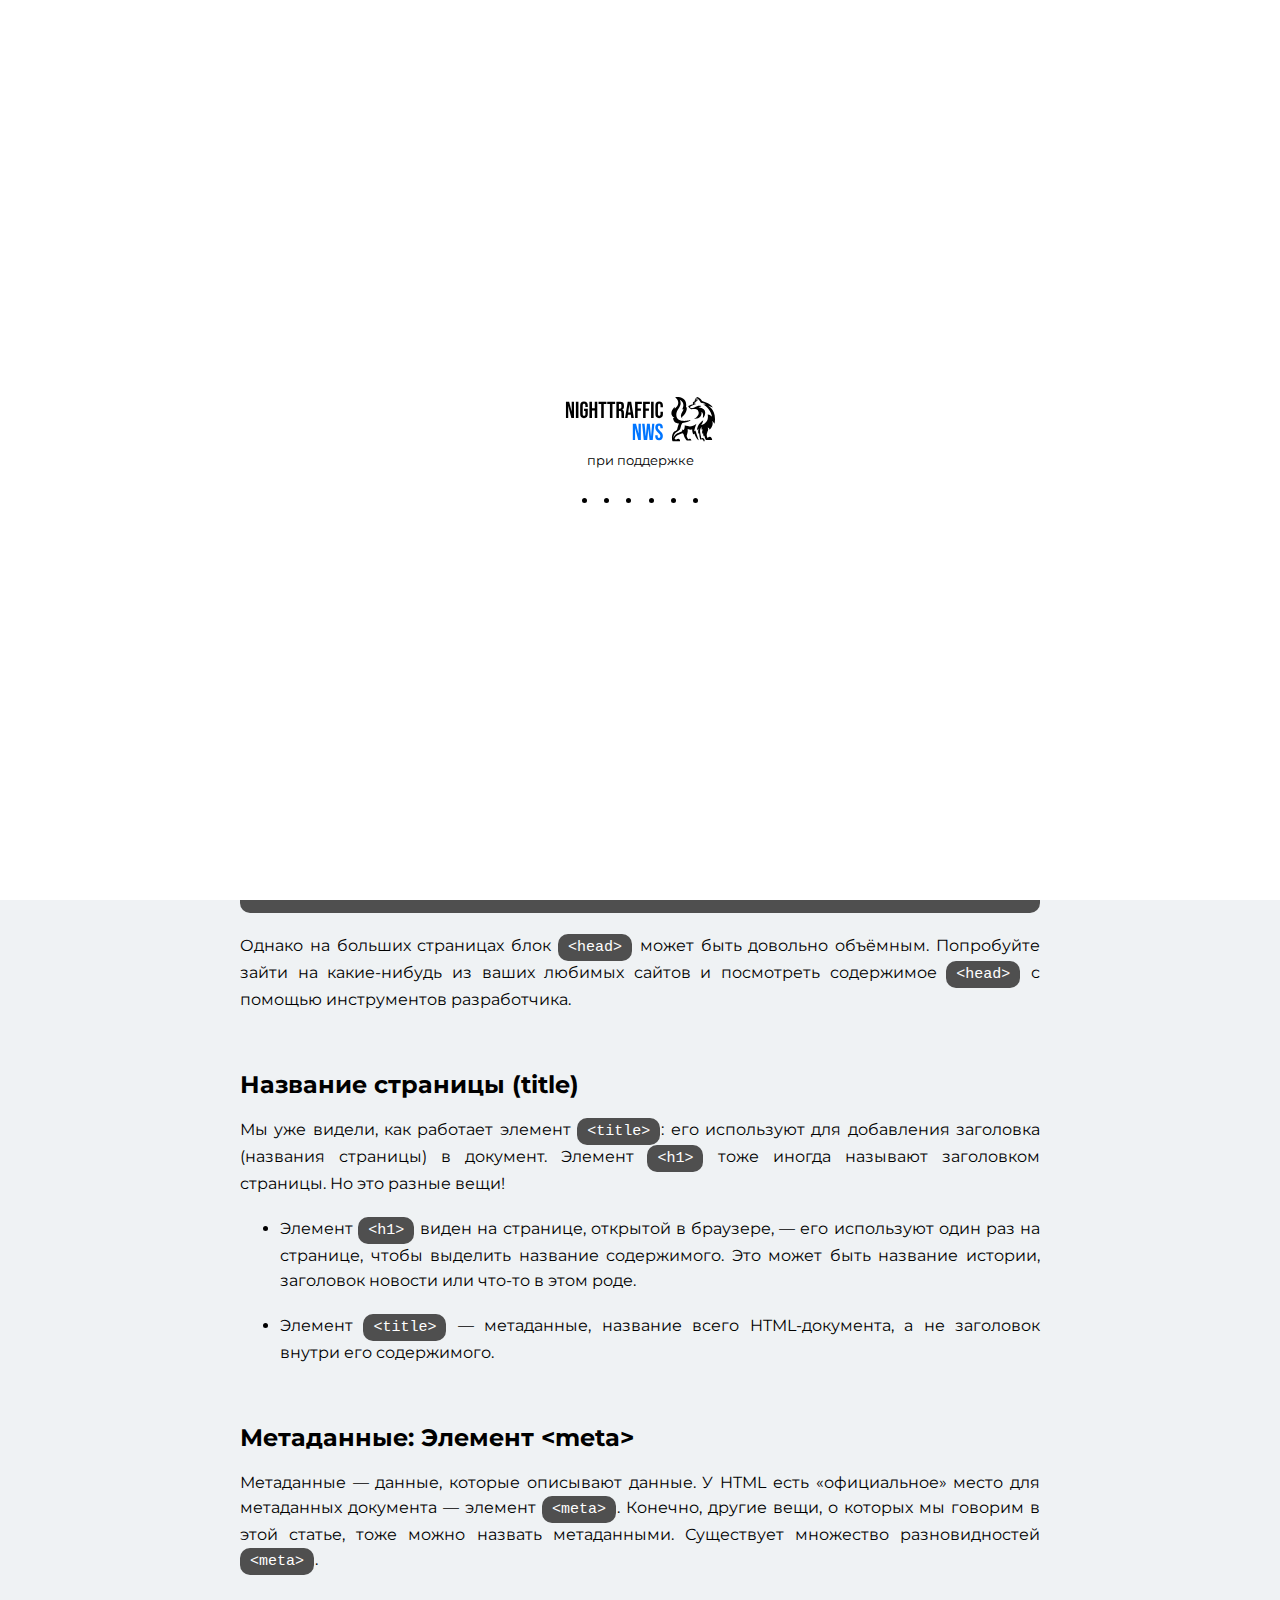
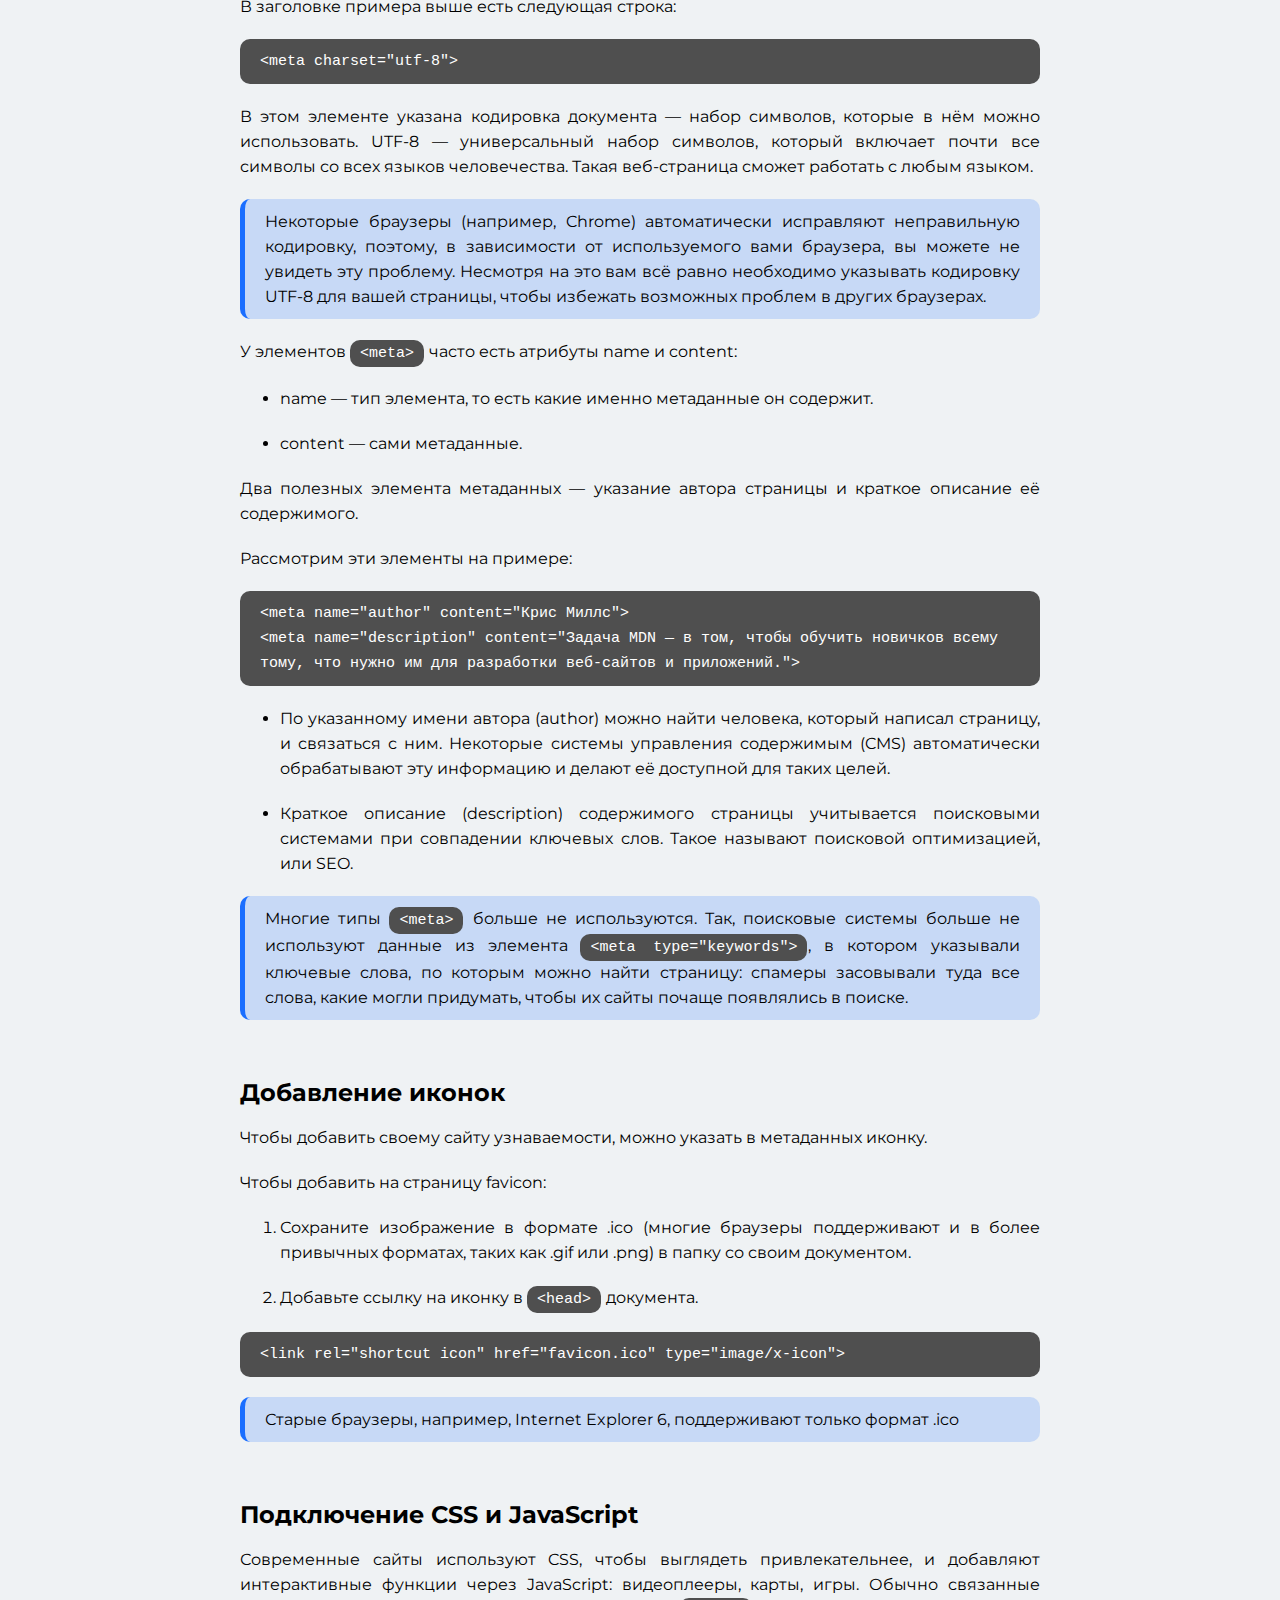
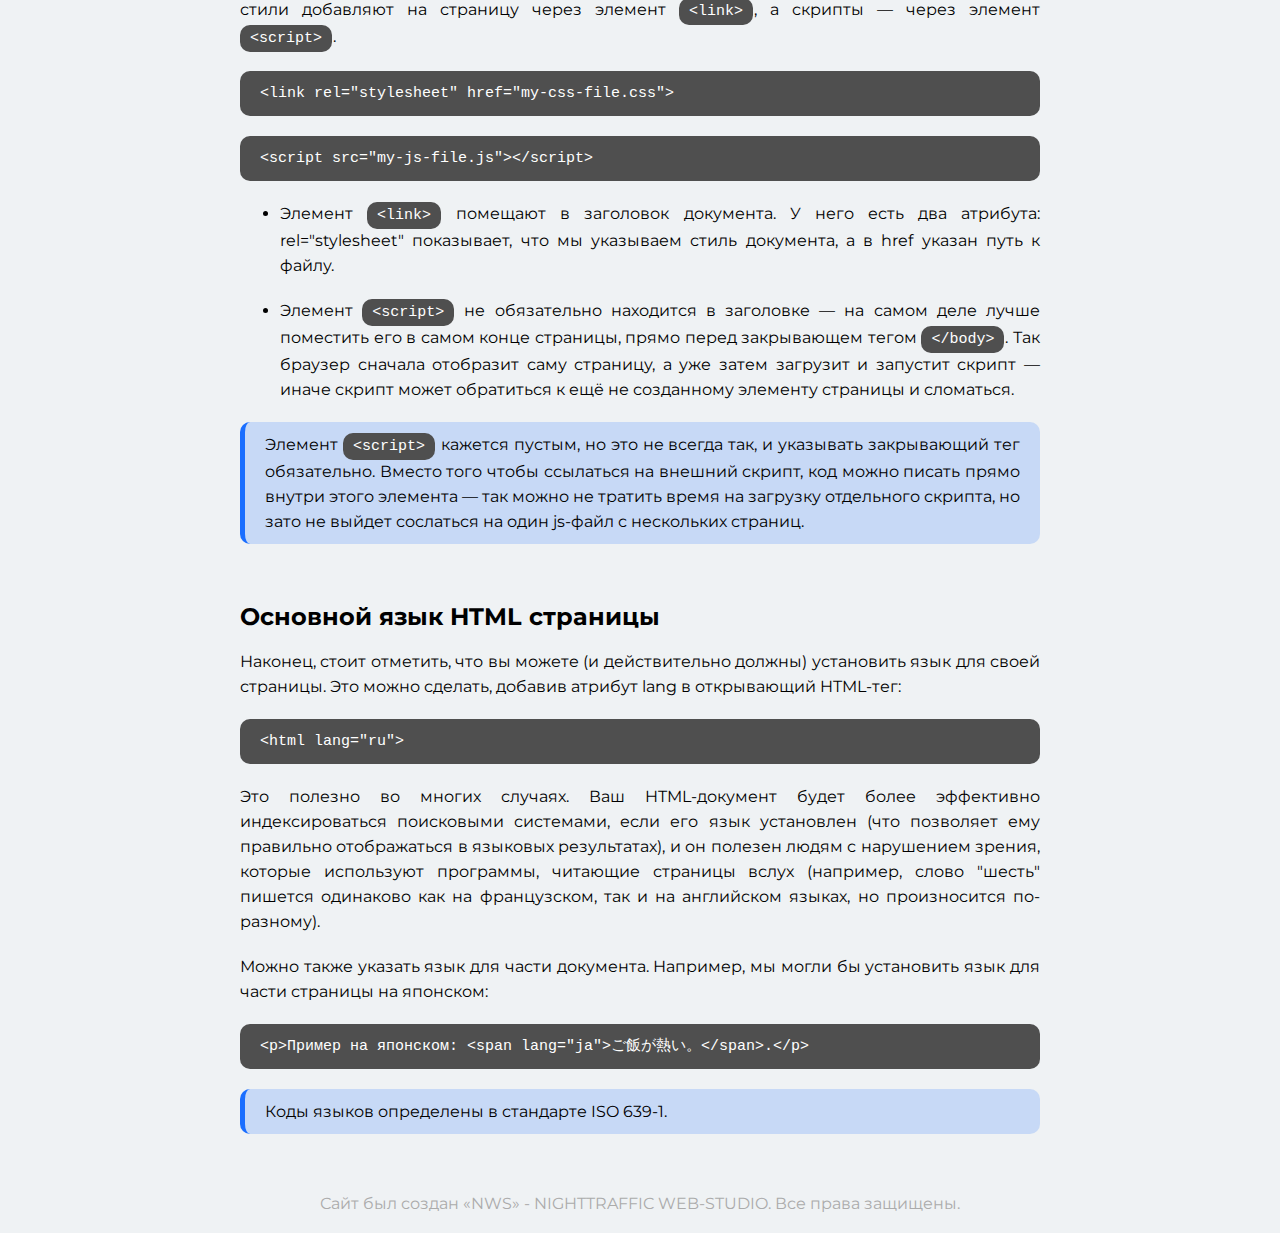
<file: courses/html/lesson_3/index.html>
<!DOCTYPE html>
<html lang="ru">
    <head>
        <meta charset="UTF-8">
        <meta name="viewport" content="width=device-width, initial-scale=1.0">
        <title>ITCourses - Head и метаданные в HTML</title>
        <link rel="icon" href="/favicon.svg" type="image/svg+xml">
        <link rel="stylesheet" href="/css/style.css">
        <link rel="stylesheet" href="/css/font-awesome.min.css">
        <script src="/js/jquery.js"></script>
        <!-- Style -->
        <style>
            .welcome {
                height: 150px;
                justify-content: center;
                background-color: #fff;
                border-radius: 10px;
                margin-bottom: 40px;
            }
        </style>
    </head>
    <body>
        <!-- Loading -->
        <section class="loading_section">
            <div class="loading">
                <img class="l_img" src="/img/logo_1.svg">
                <p class="l_p">при поддержке</p>
                <div class="l_ani">
                    <span></span>
                    <span></span>
                    <span></span>
                    <span></span>
                    <span></span>
                    <span></span>
                </div>
            </div>
        </section>

        <!-- Header -->
        <header>
            <div class="wrapper">
                <div class="header">
                    <a class="h_a" href="/"><img class="ha_img" src="/img/logo_3.svg"></a>
                    <nav>
                        <a href="/courses/">Курсы</a>
                        <a href="/courses/html/">Список уроков</a>
                    </nav>
                </div>
            </div>
        </header>

        <!-- Welcome -->
        <section>
            <div class="wrapper_page">
                <div class="welcome">
                    <div class="w_course">
                        <p>Урок 3. Head и метаданные в HTML</p>
                    </div>
                </div>
            </div>
        </section>

        <!-- Content -->
        <section>
            <div class="wrapper_page">
                <div class="course_content">
                    <h2>Что такое &lt;head&gt;?</h2>
                    <p>Давайте снова посмотрим на <a href="/courses/html/lesson_2/">HTML-документ из прошлой статьи</a>:</p>
                    <code><pre>&lt;!DOCTYPE html&gt;
&lt;html&gt;
    &lt;head&gt;
        &lt;meta charset="utf-8"&gt;
        &lt;title&gt;Тестовая страница&lt;/title&gt;
    &lt;/head&gt;
    &lt;body&gt;
        &lt;p&gt;Это — моя страница&lt;/p&gt;
    &lt;/body&gt;
&lt;/html&gt;</pre></code>
                    <p>Содержимое <code class="code_p">&lt;head&gt;</code>, в отличие от содержимого элемента <code class="code_p">&lt;body&gt;</code>, не отображается на странице. Задача <code class="code_p">&lt;head&gt;</code> — хранить метаданные документа. В приведённом выше примере head совсем небольшой:</p>
                    <code><pre>&lt;head&gt;
    &lt;meta charset="utf-8"&gt;
    &lt;title&gt;Тестовая страница&lt;/title&gt;
&lt;/head&gt;</pre></code>
                    <p>Однако на больших страницах блок <code class="code_p">&lt;head&gt;</code> может быть довольно объёмным. Попробуйте зайти на какие-нибудь из ваших любимых сайтов и посмотреть содержимое <code class="code_p">&lt;head&gt;</code> с помощью инструментов разработчика.</p>
                    <h2>Название страницы (title)</h2>
                    <p>Мы уже видели, как работает элемент <code class="code_p">&lt;title&gt;</code>: его используют для добавления заголовка (названия страницы) в документ. Элемент <code class="code_p">&lt;h1&gt;</code> тоже иногда называют заголовком страницы. Но это разные вещи!</p>
                    <ul>
                        <li>Элемент <code class="code_p">&lt;h1&gt;</code> виден на странице, открытой в браузере, — его используют один раз на странице, чтобы выделить название содержимого. Это может быть название истории, заголовок новости или что-то в этом роде.</li>
                        <li>Элемент <code class="code_p">&lt;title&gt;</code> — метаданные, название всего HTML-документа, а не заголовок внутри его содержимого.</li>
                    </ul>
                    <h2>Метаданные: Элемент &lt;meta&gt;</h2>
                    <p>Метаданные — данные, которые описывают данные. У HTML есть «официальное» место для метаданных документа — элемент <code class="code_p">&lt;meta&gt;</code>. Конечно, другие вещи, о которых мы говорим в этой статье, тоже можно назвать метаданными. Существует множество разновидностей <code class="code_p">&lt;meta&gt;</code>.</p>
                    <p>В заголовке примера выше есть следующая строка:</p>
                    <code>&lt;meta charset="utf-8"&gt;</code>
                    <p>В этом элементе указана кодировка документа — набор символов, которые в нём можно использовать. UTF-8 — универсальный набор символов, который включает почти все символы со всех языков человечества. Такая веб-страница сможет работать с любым языком.</p>
                    <span>Некоторые браузеры (например, Chrome) автоматически исправляют неправильную кодировку, поэтому, в зависимости от используемого вами браузера, вы можете не увидеть эту проблему. Несмотря на это вам всё равно необходимо указывать кодировку UTF-8 для вашей страницы, чтобы избежать возможных проблем в других браузерах.</span>
                    <p>У элементов <code class="code_p">&lt;meta&gt;</code> часто есть атрибуты name и content:</p>
                    <ul>
                        <li>name — тип элемента, то есть какие именно метаданные он содержит.</li>
                        <li>content — сами метаданные.</li>
                    </ul>
                    <p>Два полезных элемента метаданных — указание автора страницы и краткое описание её содержимого.</p>
                    <p>Рассмотрим эти элементы на примере:</p>
                    <code>&lt;meta name="author" content="Крис Миллс"&gt;<br>&lt;meta name="description" content="Задача MDN — в том, чтобы обучить новичков всему тому, что нужно им для разработки веб-сайтов и приложений."&gt;</code>
                    <ul>
                        <li>По указанному имени автора (author) можно найти человека, который написал страницу, и связаться с ним. Некоторые системы управления содержимым (CMS) автоматически обрабатывают эту информацию и делают её доступной для таких целей.</li>
                        <li>Краткое описание (description) содержимого страницы учитывается поисковыми системами при совпадении ключевых слов. Такое называют поисковой оптимизацией, или SEO.</li>
                    </ul>
                    <span>Многие типы <code class="code_p">&lt;meta&gt;</code> больше не используются. Так, поисковые системы больше не используют данные из элемента <code class="code_p">&lt;meta type="keywords"&gt;</code>, в котором указывали ключевые слова, по которым можно найти страницу: спамеры засовывали туда все слова, какие могли придумать, чтобы их сайты почаще появлялись в поиске.</span>
                    <h2>Добавление иконок</h2>
                    <p>Чтобы добавить своему сайту узнаваемости, можно указать в метаданных иконку.</p>
                    <p>Чтобы добавить на страницу favicon:</p>
                    <ol>
                        <li>Сохраните изображение в формате .ico (многие браузеры поддерживают и в более привычных форматах, таких как .gif или .png) в папку со своим документом.</li>
                        <li>Добавьте ссылку на иконку в <code class="code_p">&lt;head&gt;</code> документа.</li>
                    </ol>
                    <code>&lt;link rel="shortcut icon" href="favicon.ico" type="image/x-icon"&gt;</code>
                    <span> Старые браузеры, например, Internet Explorer 6, поддерживают только формат .ico</span>
                    <h2>Подключение CSS и JavaScript</h2>
                    <p>Современные сайты используют CSS, чтобы выглядеть привлекательнее, и добавляют интерактивные функции через JavaScript: видеоплееры, карты, игры. Обычно связанные стили добавляют на страницу через элемент <code class="code_p">&lt;link&gt;</code>, а скрипты — через элемент <code class="code_p">&lt;script&gt;</code>.</p>
                    <code>&lt;link rel="stylesheet" href="my-css-file.css"&gt;</code>
                    <code>&lt;script src="my-js-file.js"&gt;&lt;/script&gt;</code>
                    <ul>
                        <li>Элемент <code class="code_p">&lt;link&gt;</code> помещают в заголовок документа. У него есть два атрибута: rel="stylesheet" показывает, что мы указываем стиль документа, а в href указан путь к файлу.</li>
                        <li>Элемент <code class="code_p">&lt;script&gt;</code> не обязательно находится в заголовке — на самом деле лучше поместить его в самом конце страницы, прямо перед закрывающем тегом <code class="code_p">&lt;/body&gt;</code>. Так браузер сначала отобразит саму страницу, а уже затем загрузит и запустит скрипт — иначе скрипт может обратиться к ещё не созданному элементу страницы и сломаться.</li>
                    </ul>
                    <span>Элемент <code class="code_p">&lt;script&gt;</code> кажется пустым, но это не всегда так, и указывать закрывающий тег обязательно. Вместо того чтобы ссылаться на внешний скрипт, код можно писать прямо внутри этого элемента — так можно не тратить время на загрузку отдельного скрипта, но зато не выйдет сослаться на один js-файл с нескольких страниц.</span>
                    <h2>Основной язык HTML страницы</h2>
                    <p>Наконец, стоит отметить, что вы можете (и действительно должны) установить язык для своей страницы. Это можно сделать, добавив атрибут lang в открывающий HTML-тег:</p>
                    <code>&lt;html lang="ru"&gt;</code>
                    <p>Это полезно во многих случаях. Ваш HTML-документ будет более эффективно индексироваться поисковыми системами, если его язык установлен (что позволяет ему правильно отображаться в языковых результатах), и он полезен людям с нарушением зрения, которые используют программы, читающие страницы вслух (например, слово "шесть" пишется одинаково как на французском, так и на английском языках, но произносится по-разному).</p>
                    <p>Можно также указать язык для части документа. Например, мы могли бы установить язык для части страницы на японском:</p>
                    <code>&lt;p&gt;Пример на японском: &lt;span lang="ja"&gt;ご飯が熱い。&lt;/span&gt;.&lt;/p&gt;</code>
                    <span>Коды языков определены в стандарте ISO 639-1.</span>
                </div>
            </div>
        </section>

        <!-- Footer -->
        <footer>
            <div class="wrapper">
                <div class="footer">
                    <p>Сайт был создан «NWS» - NIGHTTRAFFIC WEB-STUDIO. Все права защищены.</p>
                </div>
            </div>
        </footer>

        <script>
            // Loading
            document.body.onload = function() {
                setTimeout(function() {
                    $('.loading_section').fadeOut(1000);
                }, 1000);
            }
        </script>
    </body>
</html>
</file>
<file: css/style.css>
/* system */
@import url('https://fonts.googleapis.com/css2?family=Montserrat:wght@500&display=swap');

::-webkit-scrollbar {
    display: none;
}

html {
    display: flex;
    flex-direction: column;
    font-family: 'Montserrat', sans-serif;
}

body {
    display: flex;
    flex-direction: column;
    background-color: #eff2f4;
    margin: 0;
}

p, h1, h2, h3, h4, pre, ul, ol, li {
    margin: 0;
}

.wrapper {
    width: 1200px;
    margin-left: 20px;
    margin-right: 20px;
}

.wrapper_page {
    width: 800px;
    margin-left: 20px;
    margin-right: 20px;
}

section {
    display: flex;
    justify-content: center;
}

/* loading section */
.loading_section {
    position: fixed;
    width: 100%;
    height: 100%;
    display: flex;
    justify-content: center;
    align-items: center;
    background-color: #fff;
    z-index: 999;
}

.loading {
    display: flex;
    flex-direction: column;
    align-items: center;
}

.l_p {
    font-size: 13px;
    margin-top: 5px;
}

.l_img {
    height: 50px;
}

.l_ani {
    width: 100%;
    display: flex;
    justify-content: space-evenly;
    margin-top: 30px;
}

.l_ani span {
    width: 5px;
    height: 5px;
    border-radius: 100px;
    background-color: black;
    animation: loading  2s infinite ease-in-out;
}

.l_ani span:nth-child(2) {
    animation-delay: 500ms;
}

.l_ani span:nth-child(3) {
    animation-delay: 1000ms;
}

.l_ani span:nth-child(4) {
    animation-delay: 1500ms;
}

.l_ani span:nth-child(5) {
    animation-delay:2000ms;
}

.l_ani span:nth-child(6) {
    animation-delay: 2500ms;
}

/* header */
header {
    display: flex;
    justify-content: center;
    margin-top: 40px;
    margin-bottom: 40px;
}

.header {
    display: flex;
    justify-content: space-between;
    align-items: center;
}

.h_a {
    text-decoration: none;
    transition: 0.3s;
}

.h_a:hover {
    opacity: 0.6;
}

.ha_img {
    height: 40px;
}

nav {
    display: flex;
}

nav a {
    color: #1a6eff;
    background-color: #fff;
    text-decoration: none;
    border-radius: 10px;
    padding-top: 10px;
    padding-left: 25px;
    padding-right: 25px;
    padding-bottom: 10px;
    margin-left: 5px;
    margin-right: 5px;
    transition: 0.3s;
}

nav a:hover {
    color: #fff;
    background-color: #1a6eff;
    box-shadow: 0px 5px 10px 0px rgba(170, 170, 170, 0.3);
    transform: translateY(-3px);
}

/* welcome */
.welcome {
    display: flex;
    flex: 1 0 auto;
    justify-content: space-between;
    align-items: center;
}

.w_text {
    display: flex;
    flex-direction: column;
    margin-right: 10px;
}

.w_text h1 {
    font-size: 40px;
}

.w_text h1 span {
    color: #fff;
    background-color: #1a6eff;
    padding-left: 15px;
    padding-right: 15px;
}

#cursor {
    color: #1a6eff;
    background-color: transparent;
    animation: cursor 1s infinite ease-in-out;
}

.w_text p {
    font-size: 25px;
    margin-top: 15px;
}

.w_img {
    width: 45%;
    display: flex;
    margin-left: 10px;
}

/* welcome courses */
.w_courses {
    display: grid;
    grid-template-columns: repeat(3, 1fr);
    grid-gap: 20px;
    margin-top: 40px;
}

.wc_course {
    position: relative;
    text-decoration: none;
    display: flex;
    flex-direction: column;
    align-items: center;
    color: #000;
    background-color: #fff;
    border-radius: 10px;
    padding: 40px;
    transition: 0.3s;
}

.wc_course i {
    font-size: 40px;
}

.wc_course p {
    position: absolute;
    font-size: 10px;
    color: #ababab;
    bottom: 10px;
}

.wc_course:hover {
    color: #1a6eff;
    box-shadow: 0px 5px 10px 0px rgba(170, 170, 170, 0.3);
    transform: scale(1.1);
}

/* welcome course */
.w_course {
    display: flex;
    align-items: center;
    font-size: 50px;
}

.w_course i {
    margin: 10px;
}

.w_course p {
    font-size: 25px;
}

/* courses menu */
.courses_menu {
    display: flex;
    flex-direction: column;
}

.courses_menu a {
    text-decoration: none;
    color: #000;
    background-color: #fff;
    border-radius: 10px;
    padding-top: 10px;
    padding-left: 20px;
    padding-right: 20px;
    padding-bottom: 10px;
    margin-bottom: 10px;
    transition: 0.3s;
}

.courses_menu a:hover {
    color: #1a6eff;
    box-shadow: 0px 5px 10px 0px rgba(170, 170, 170, 0.3);
    transform: scale(1.1);
}

/* course content */
.course_content {
    display: flex;
    flex-direction: column;
    text-align: justify;
    line-height: 25px;
}

.course_content h2 {
    margin-top: 40px;
    margin-bottom: 20px;
}

.course_content h2:nth-child(1) {
    margin-top: 0;
    margin-bottom: 20px;
}

.course_content h2, .course_content p, .course_content ol li, .course_content ul li {
    margin-bottom: 20px;
}

.course_content p a {
    color: #1a6eff;
    transition: 0.3s;
}

.course_content p a:hover {
    opacity: 0.6;
}

.course_content img {
    border-radius: 10px;
    margin-bottom: 20px;
}

.course_content div {
    background-color: #fff;
    border-radius: 10px;
    padding-top: 10px;
    padding-left: 20px;
    padding-right: 20px;
    padding-bottom: 10px;
    margin-bottom: 20px;
}

.course_content div p, .course_content div img {
    margin: 0;
}

.course_content code {
    text-align: left;
    white-space: pre-wrap;
    font-size: 15px;
    color: #fff;
    background-color: #4f4f4f;
    border-radius: 10px;
    padding-top: 10px;
    padding-left: 20px;
    padding-right: 20px;
    padding-bottom: 10px;
    margin-bottom: 20px;
}

.course_content .code_error {
    color: #fff;
    background-color: #ff6969;
    border-radius: 10px;
    padding-top: 10px;
    padding-left: 20px;
    padding-right: 20px;
    padding-bottom: 10px;
    margin-bottom: 20px;
}

.course_content .code_p {
    padding-top: 5px;
    padding-left: 10px;
    padding-right: 10px;
    padding-bottom: 5px;
    margin-right: 1px;
    margin-bottom: 0;
}

.course_content span {
    background-color: #1a6eff30;
    border-left-color: #1a6eff;
    border-left-style: solid;
    border-left-width: 5px;
    border-radius: 10px;
    padding-top: 10px;
    padding-left: 20px;
    padding-right: 20px;
    padding-bottom: 10px;
    margin-bottom: 20px;
}

/* footer */
footer {
    display: flex;
    justify-content: center;
    margin-top: 40px;
    margin-bottom: 40px;
}

.footer {
    display: flex;
    justify-content: center;
    color: #ababab;
}

@keyframes loading {
    0% {
        transform: translateY(0);
    } 50% {
        transform: translateY(-10px);
    } 100% {
        transform: translateY(0);
    }
}

@keyframes cursor {
    0% {
        opacity: 1;
    } 50% {
        opacity: 0;
    } 100% {
        opacity: 1;
    }
}
</file>
